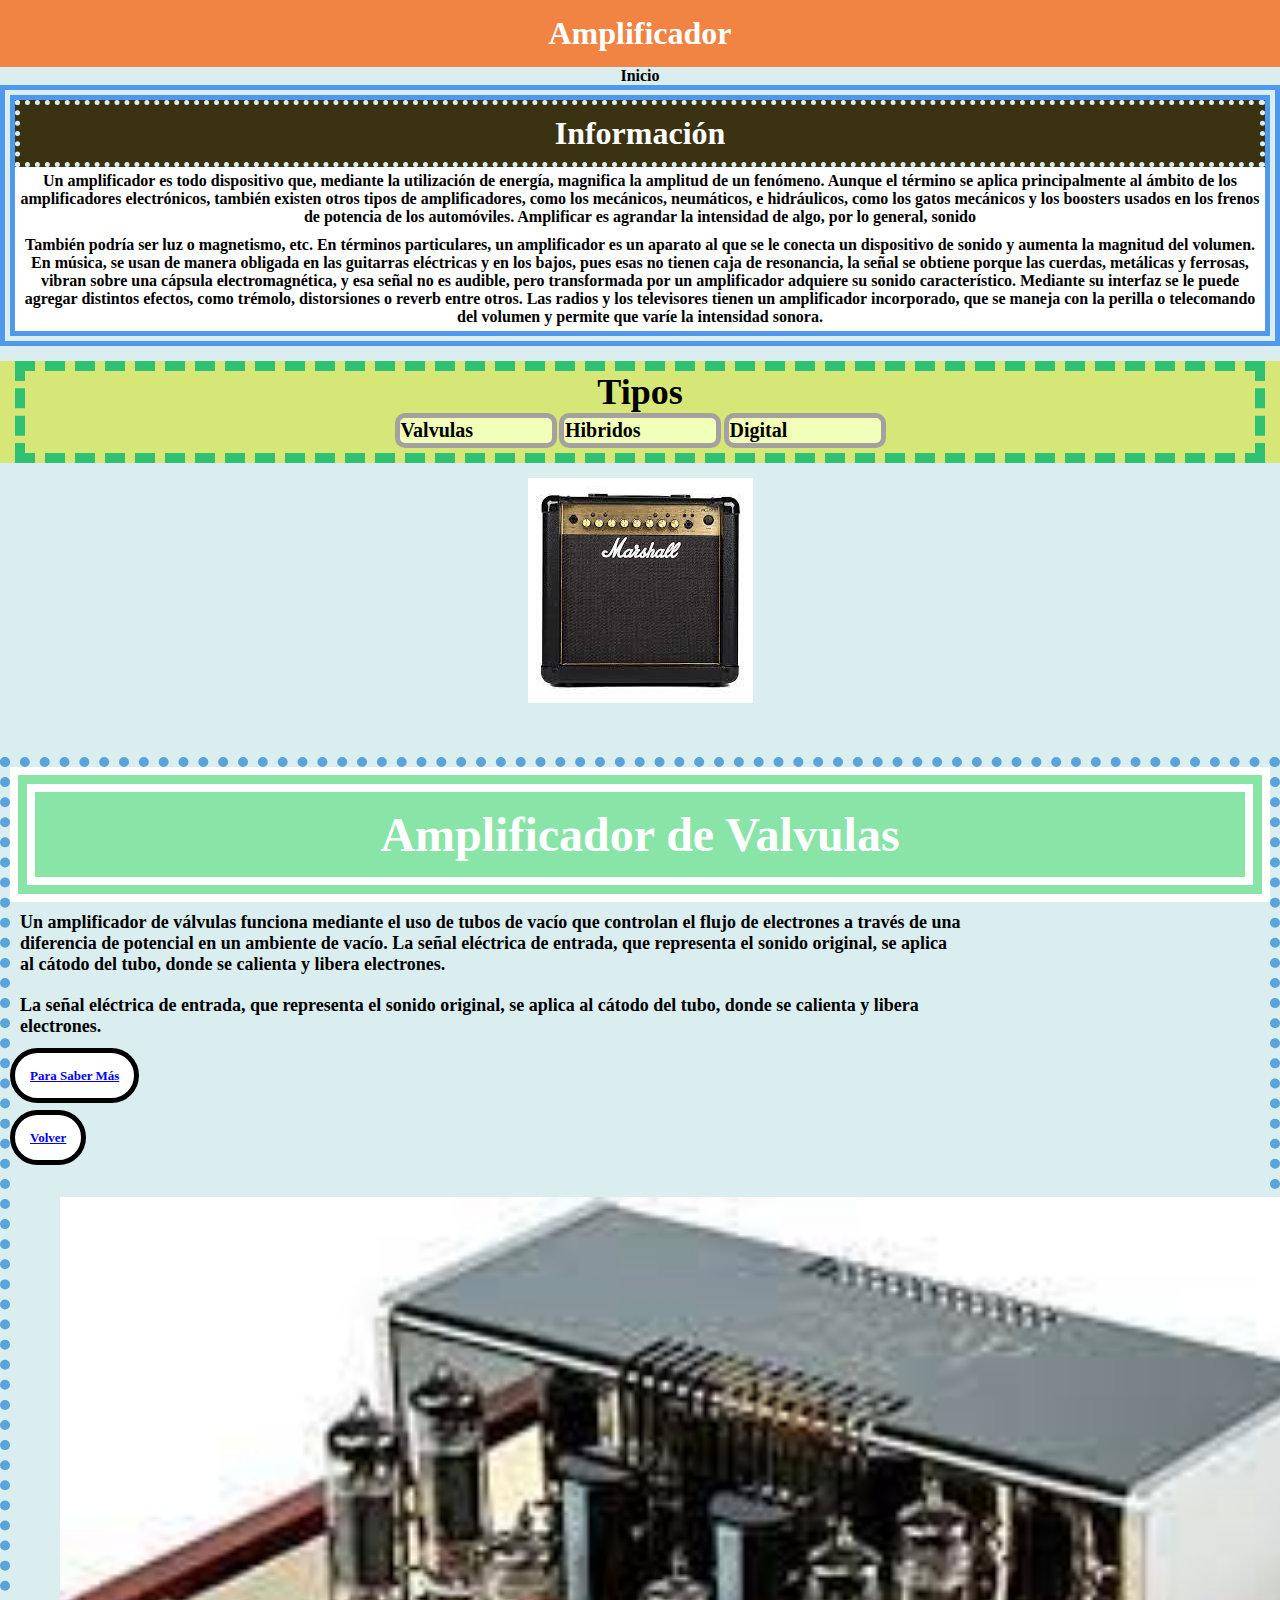
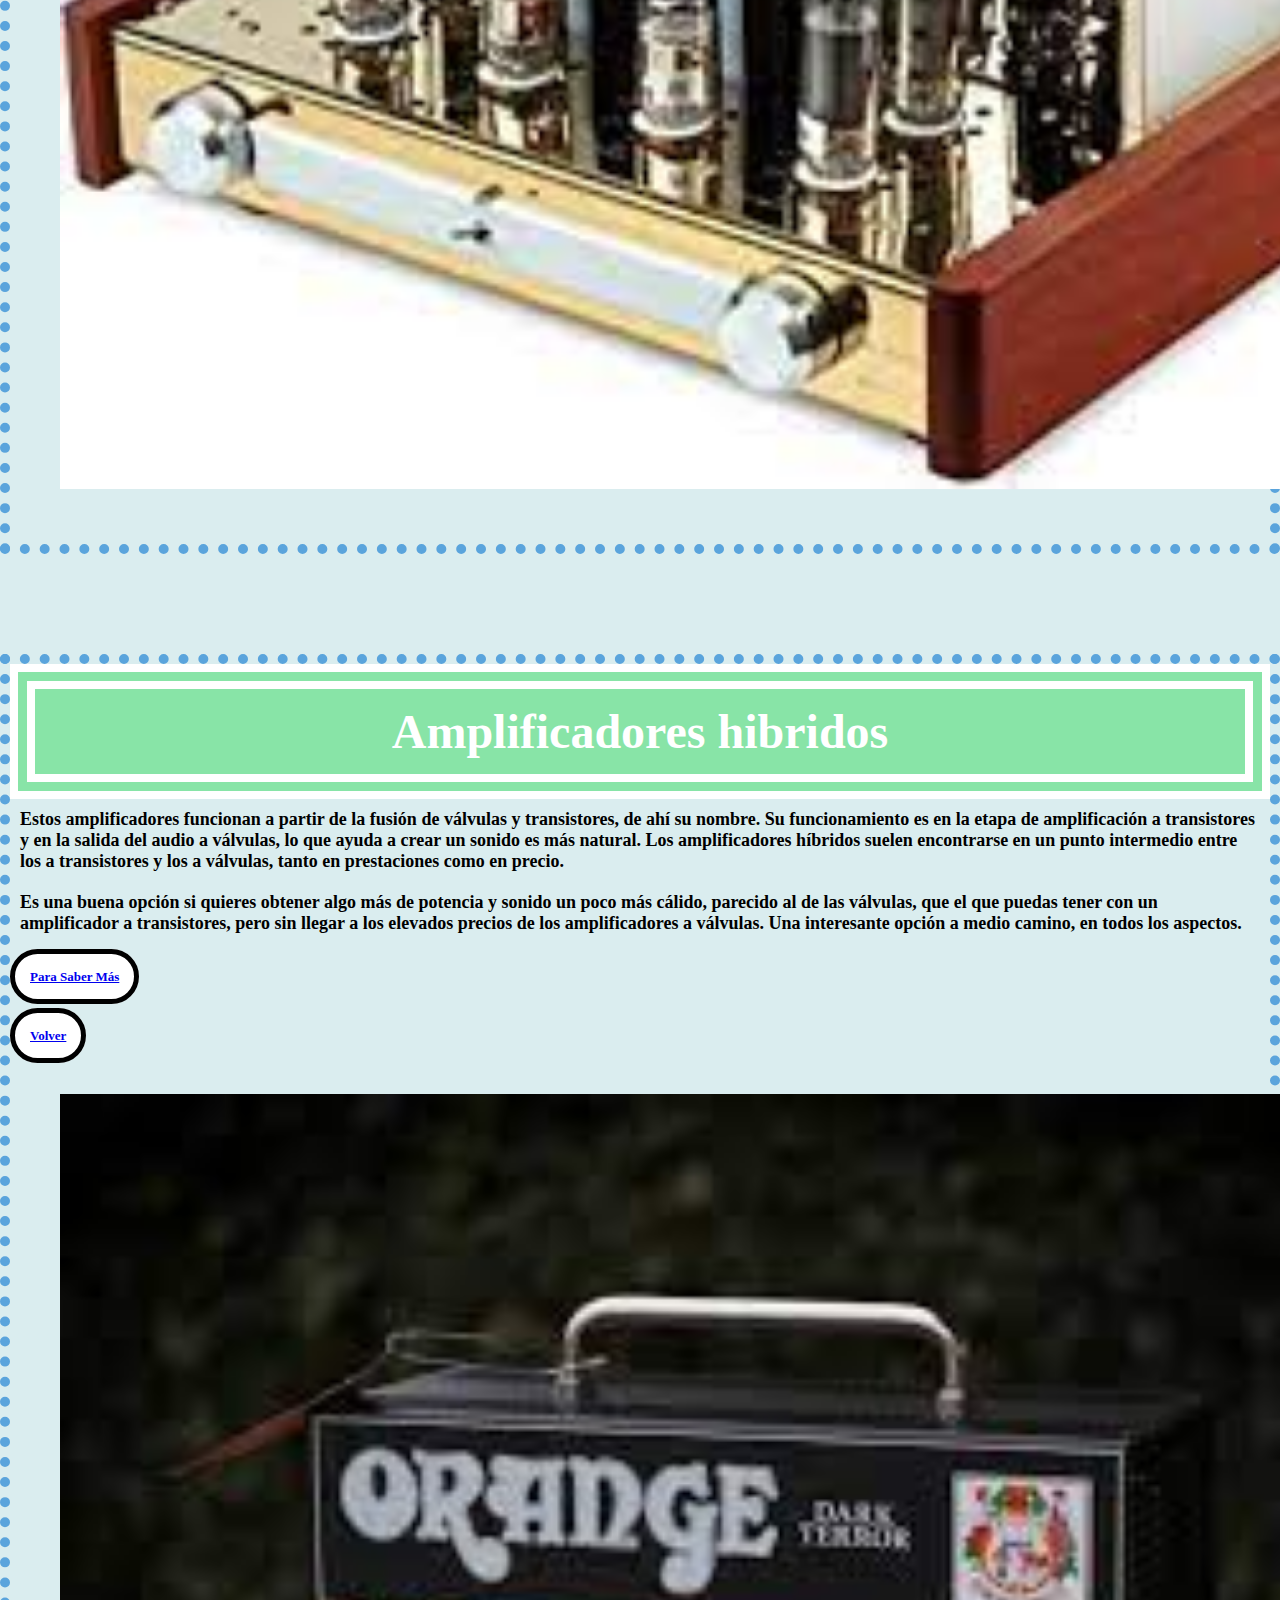
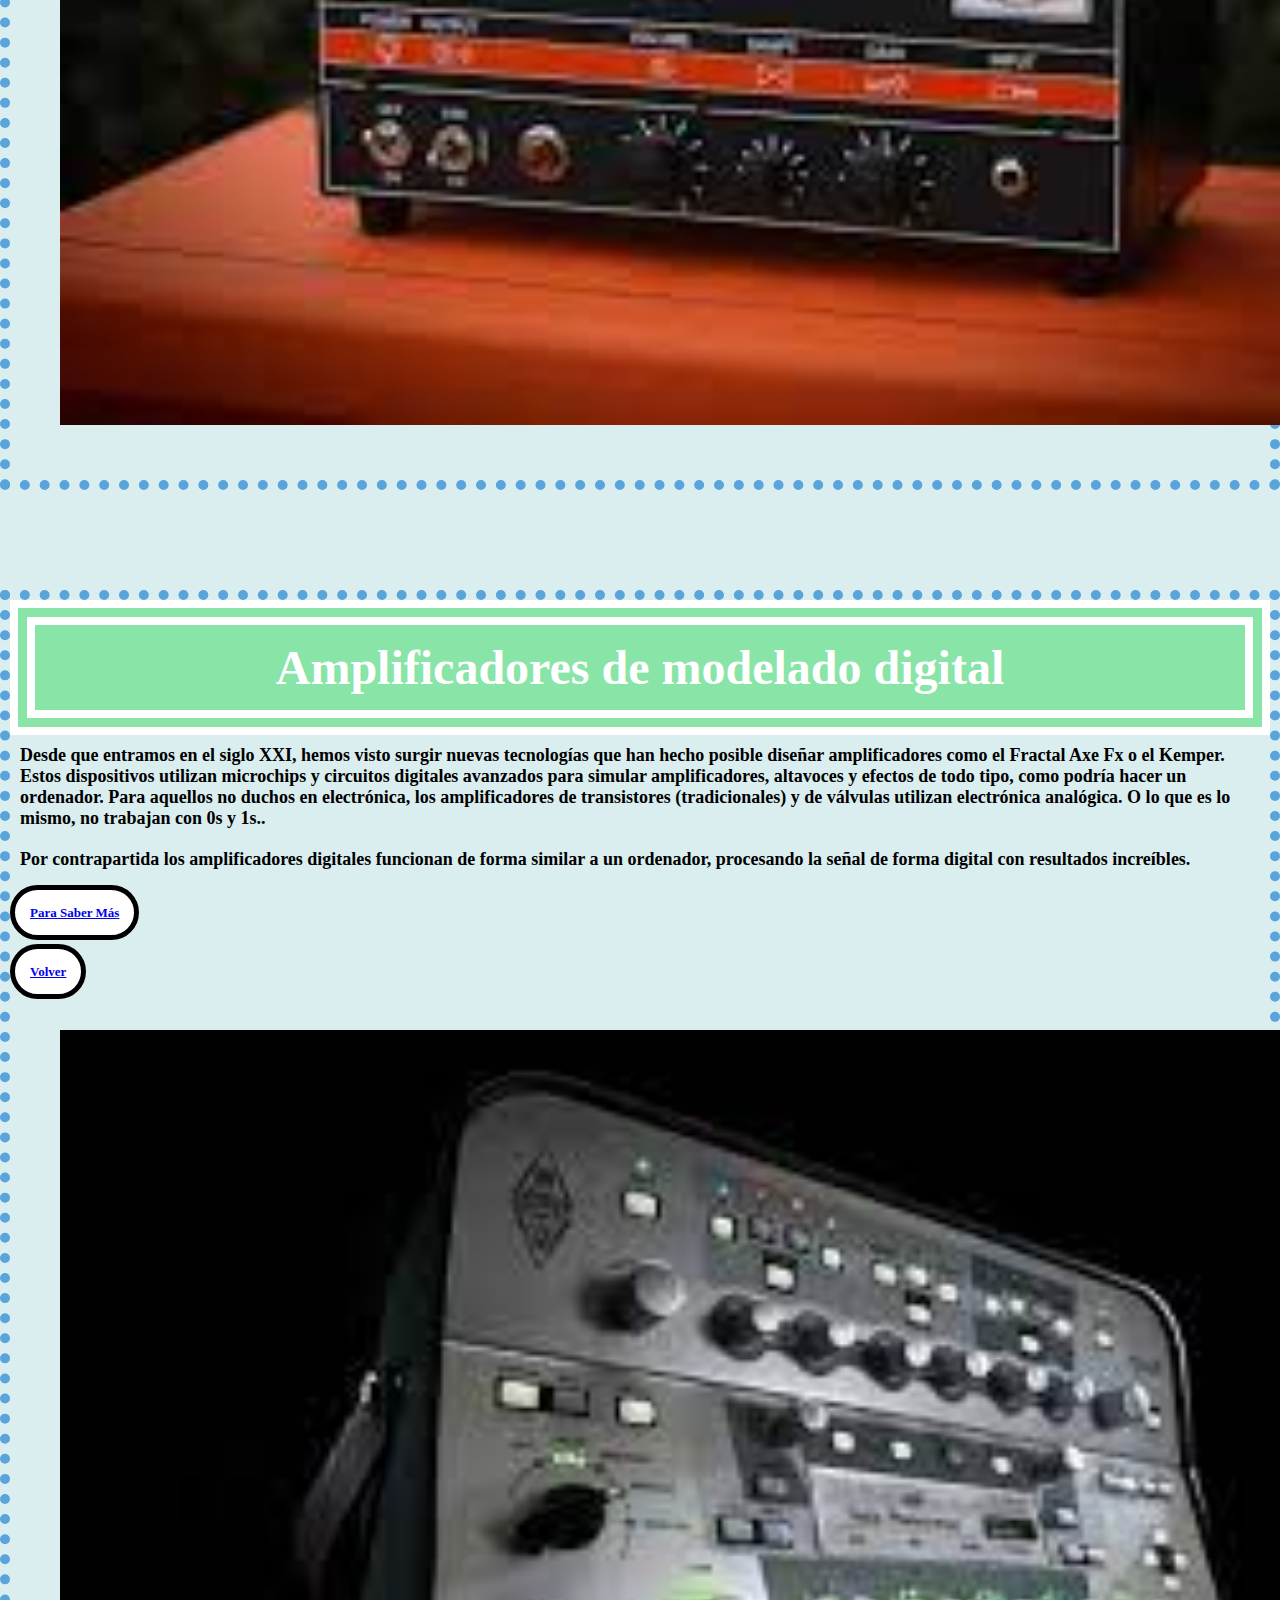
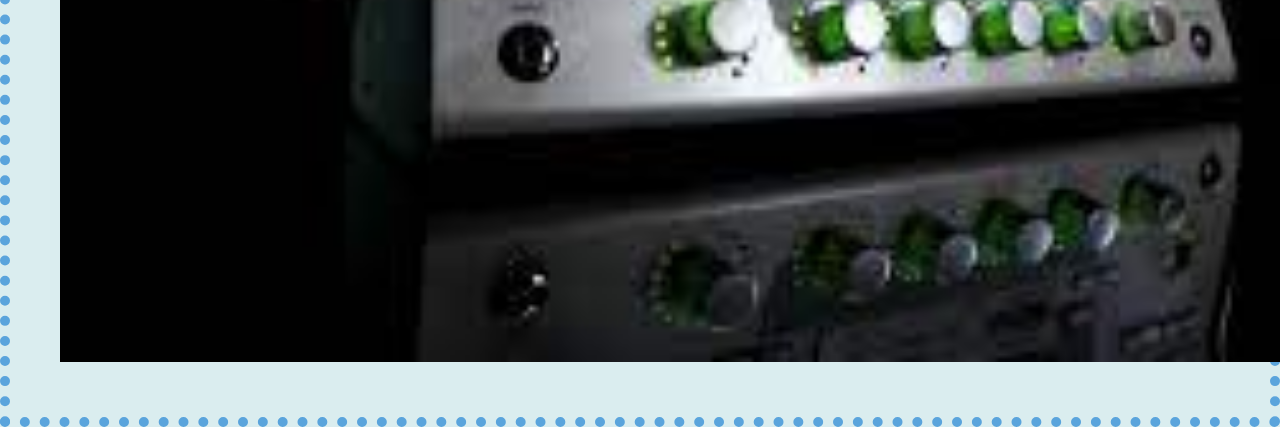
<file: Amplificador.html>
<!DOCTYPE html>
<html lang="en">

<head>
    <meta charset="UTF-8">
    <meta http-equiv="X-UA-Compatible" content="IE=edge">
    <meta name="viewport" content="width=devide-width, initial-scale=1.0">
    <title>Amplificador</title>
    <link rel="stylesheet" type="text/css" href="estilo6.css">
</head>
</head>

<body>
    <h1 class="Titulo">Amplificador</h1>
    <nav>
        <ul>
            <strong>

                <li><a href="index.html"> Inicio</a></li>


            </strong>
        </ul>
    </nav>
    <strong>
        <div class="borde">
            <h1 class="Inf">Información</h1>
            <font size="3.5" face="Bahnschrift">
                <p class="Inf1">
                    Un amplificador es todo dispositivo que, mediante la utilización de energía, magnifica la amplitud
                    de un fenómeno. Aunque el término se aplica principalmente al ámbito de los amplificadores
                    electrónicos, también existen otros tipos de amplificadores, como los mecánicos, neumáticos, e
                    hidráulicos, como los gatos mecánicos y los boosters usados en los frenos de potencia de los
                    automóviles. Amplificar es agrandar la intensidad de algo, por lo general, sonido</p>

                <p class="Inf2">
                    También podría ser luz o magnetismo, etc. En términos particulares, un amplificador es un aparato al
                    que se le conecta un dispositivo de sonido y aumenta la magnitud del volumen. En música, se usan de
                    manera obligada en las guitarras eléctricas y en los bajos, pues esas no tienen caja de resonancia,
                    la señal se obtiene porque las cuerdas, metálicas y ferrosas, vibran sobre una cápsula
                    electromagnética, y esa señal no es audible, pero transformada por un amplificador adquiere su
                    sonido característico. Mediante su interfaz se le puede agregar distintos efectos, como trémolo,
                    distorsiones o reverb entre otros. Las radios y los televisores tienen un amplificador incorporado,
                    que se maneja con la perilla o telecomando del volumen y permite que varíe la intensidad sonora.</p>



        </div>
    </strong>
    </div>
    <strong>
        <ul>
            <div class="menu-secundario">
                <font size="4" face="Impact">
                    <div class="borde1">
                    <h1 class="Tipos">Tipos</h1></font>
                    <font size="1" face="Comic Sans MS">
                    <a class= "menu" href="#AmplificadorVal">Valvulas</a>
                    <a class= "menu" href="#AmplificadorHib">Hibridos</a>
                    <a class="menu" href="#AmplificadorMod"> Digital</a>

                    </li>

            </div>
        </ul></font>
        <div>
            <center><img src="img/ampl.jpg" class="img"></center>
        </div>
        <div id="AmplificadorVal" style="margin-top:50px;"></div>
        <font size="5" face="Comic Sans MS">
            <div class="borde2">
            <h1 class="Subtitulo">Amplificador de Valvulas</h1></font>
            <font size="4" face="Bell MT">
            <p class="ValvulasA">Un amplificador de válvulas funciona mediante el uso de tubos de vacío que controlan el
                flujo de electrones a través de una diferencia de potencial en un ambiente de vacío. La señal eléctrica
                de entrada, que representa el sonido original, se aplica al cátodo del tubo, donde se calienta y libera
                electrones.
            </p>
            <p class="ValvulasA">La señal eléctrica de entrada, que representa el sonido original, se aplica al cátodo
                del tubo, donde se calienta y libera electrones.</p>
                <br>
                <font size="2" face="Arial Black">
            <p><a href="https://m-maxaudio.com/como-funciona-un-amplificador-de-valvulas/#:~:text=Un%20amplificador%20de%20v%C3%A1lvulas%20funciona,se%20calienta%20y%20libera%20electrones."
                    class="INF">Para Saber Más</a>
            </p>
            <br>
            <br>
           
            <a href="#" class="Vol">Volver</a></font>
            <center>
                <div><img src="img/valculas.jpg" class="img1">
            </center>
            </div>
            </div>
</font>
            <div id="AmplificadorHib" style="margin-top: 100px;">
            <div class="borde3">
                <font size="5" face="Comic Sans MS">
            <h1 class="Subtitulo">Amplificadores hibridos</h1></font>
            <font size="4" face="Bell MT">
            <p class="HibridosA">Estos amplificadores funcionan a partir de la fusión de válvulas y transistores, de ahí
                su nombre. Su funcionamiento es en la etapa de amplificación a transistores y en la salida del audio a
                válvulas, lo que ayuda a crear un sonido es más natural. Los amplificadores híbridos suelen encontrarse
                en un punto intermedio entre los a transistores y los a válvulas, tanto en prestaciones como en precio.
            </p>
            <p class="HibridosA">Es una buena opción si quieres obtener algo más de potencia y sonido un poco más
                cálido,
                parecido al de las válvulas, que el que puedas tener con un amplificador a transistores, pero sin llegar
                a los elevados precios de los amplificadores a válvulas. Una interesante opción a medio camino, en todos
                los aspectos.</p>
                <br>
                <font size="2" face="Arial Black">
            <a href="https://masterampli.com/amplificadores/amplificadores-hibridos/" class="INF">Para Saber
                Más</a></p>
                <br>
                <br>
                

            <p><a href="#" class="Vol">Volver</a></p></font>
            <center>
                <div><img src="img/hibridos.jpg" class="img1"></div>
            </center>
            </div></div>


            <div id="AmplificadorMod" style="margin-top: 100px;"></div>
            <div class="borde4"> 
                <font size="5" face="Comic Sans MS">
            <h1 class="Subtitulo">Amplificadores de modelado digital</h1></font>
            <font size="4" face="Bell MT">
            <p class="ModeladoA">Desde que entramos en el siglo XXI, hemos visto surgir nuevas tecnologías que han
                hecho posible diseñar amplificadores como el Fractal Axe Fx o el Kemper. Estos dispositivos utilizan
                microchips y circuitos digitales avanzados para simular amplificadores, altavoces y efectos de todo
                tipo, como podría hacer un ordenador. Para aquellos no duchos en electrónica, los amplificadores de
                transistores (tradicionales) y de válvulas utilizan electrónica analógica. O lo que es lo mismo, no
                trabajan con 0s y 1s..</p>
            <p class="ModeladoA">Por contrapartida los amplificadores digitales funcionan de forma similar a un
                ordenador, procesando la señal de forma digital con resultados increíbles.</p>
                <br>
                <font size="2" face="Arial Black">
            <a href="https://masterampli.com/amplificadores/amplificadores-de-modelado-digital/" class="INF">Para Saber
                Más</a> 
                <br>
                <br>
                <br>
           
                
            <p><a href="#" class="Vol">Volver</a></p></font>
            <center>
                <div><img src="img/modelado.jpg" class="img1"></div>
            </center>
            </div>




        
        </div>
        </div>
    </strong>
</body>

</html>
</file>
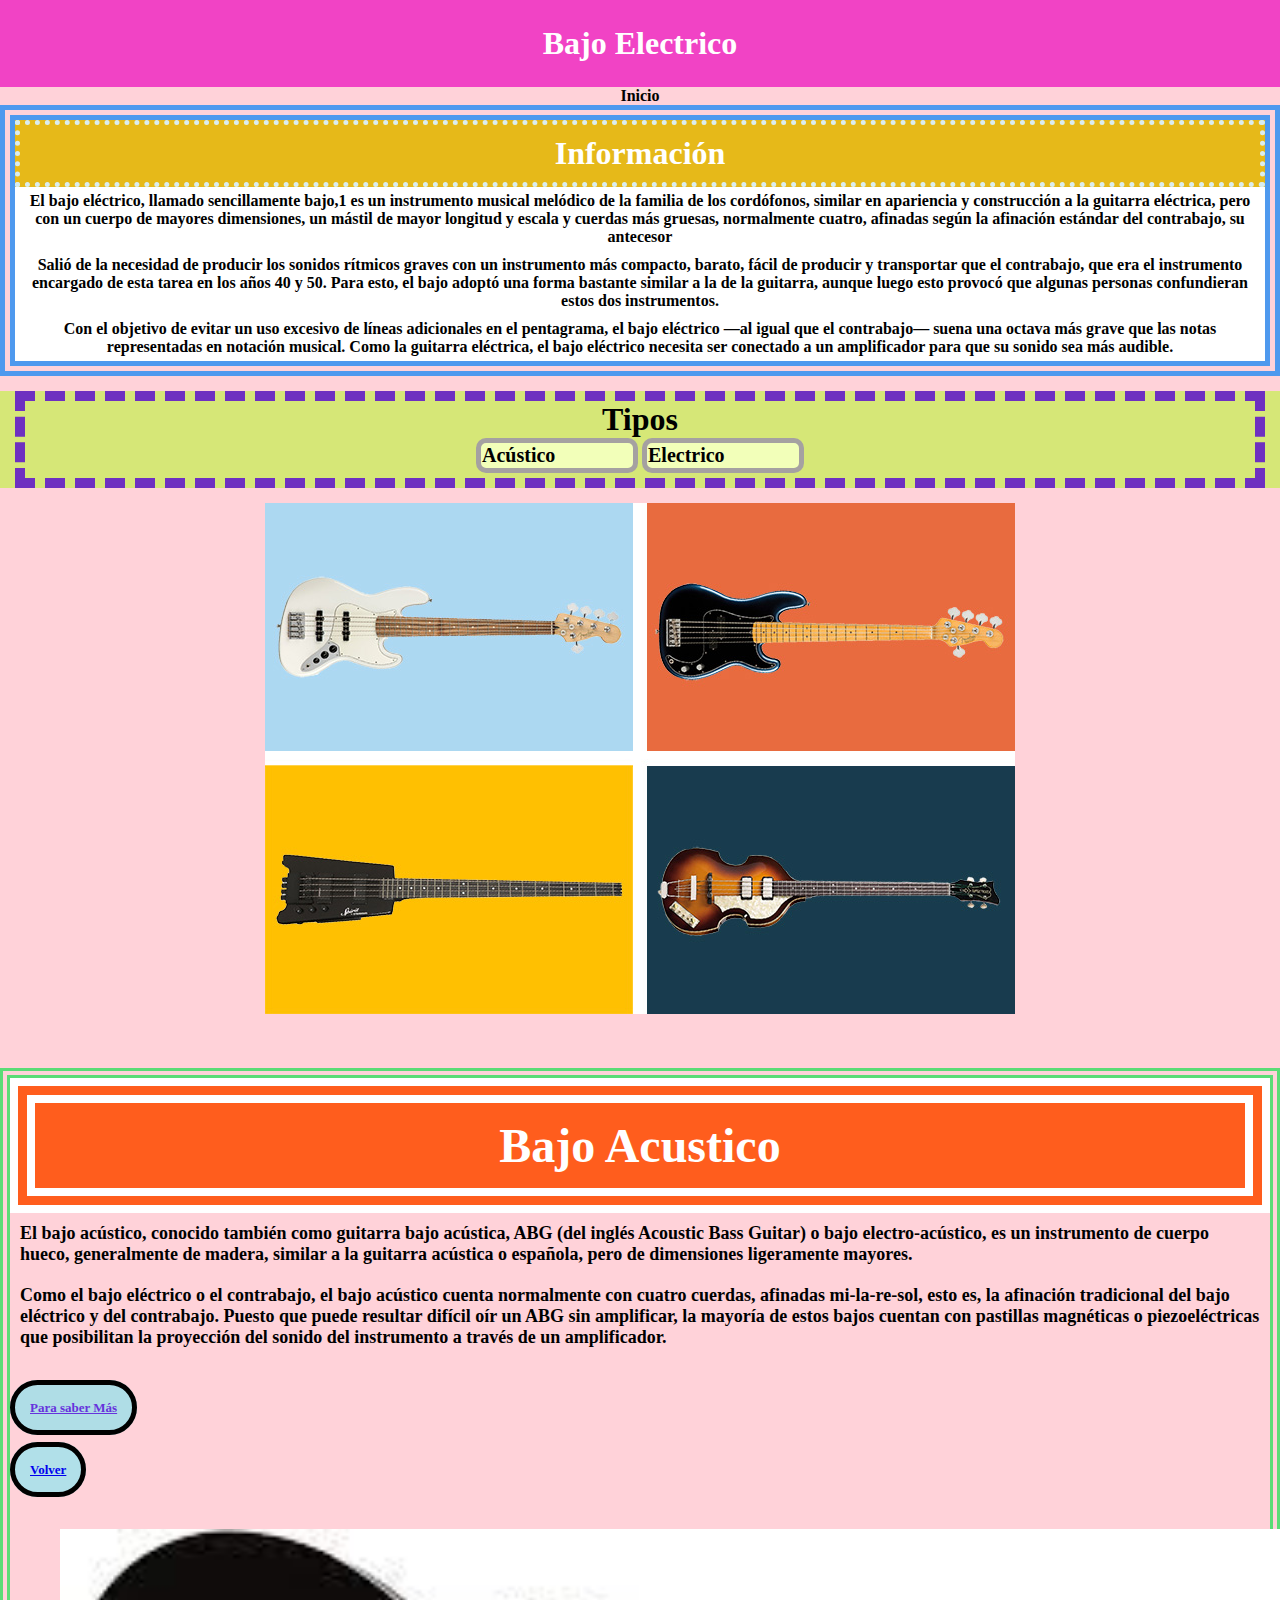
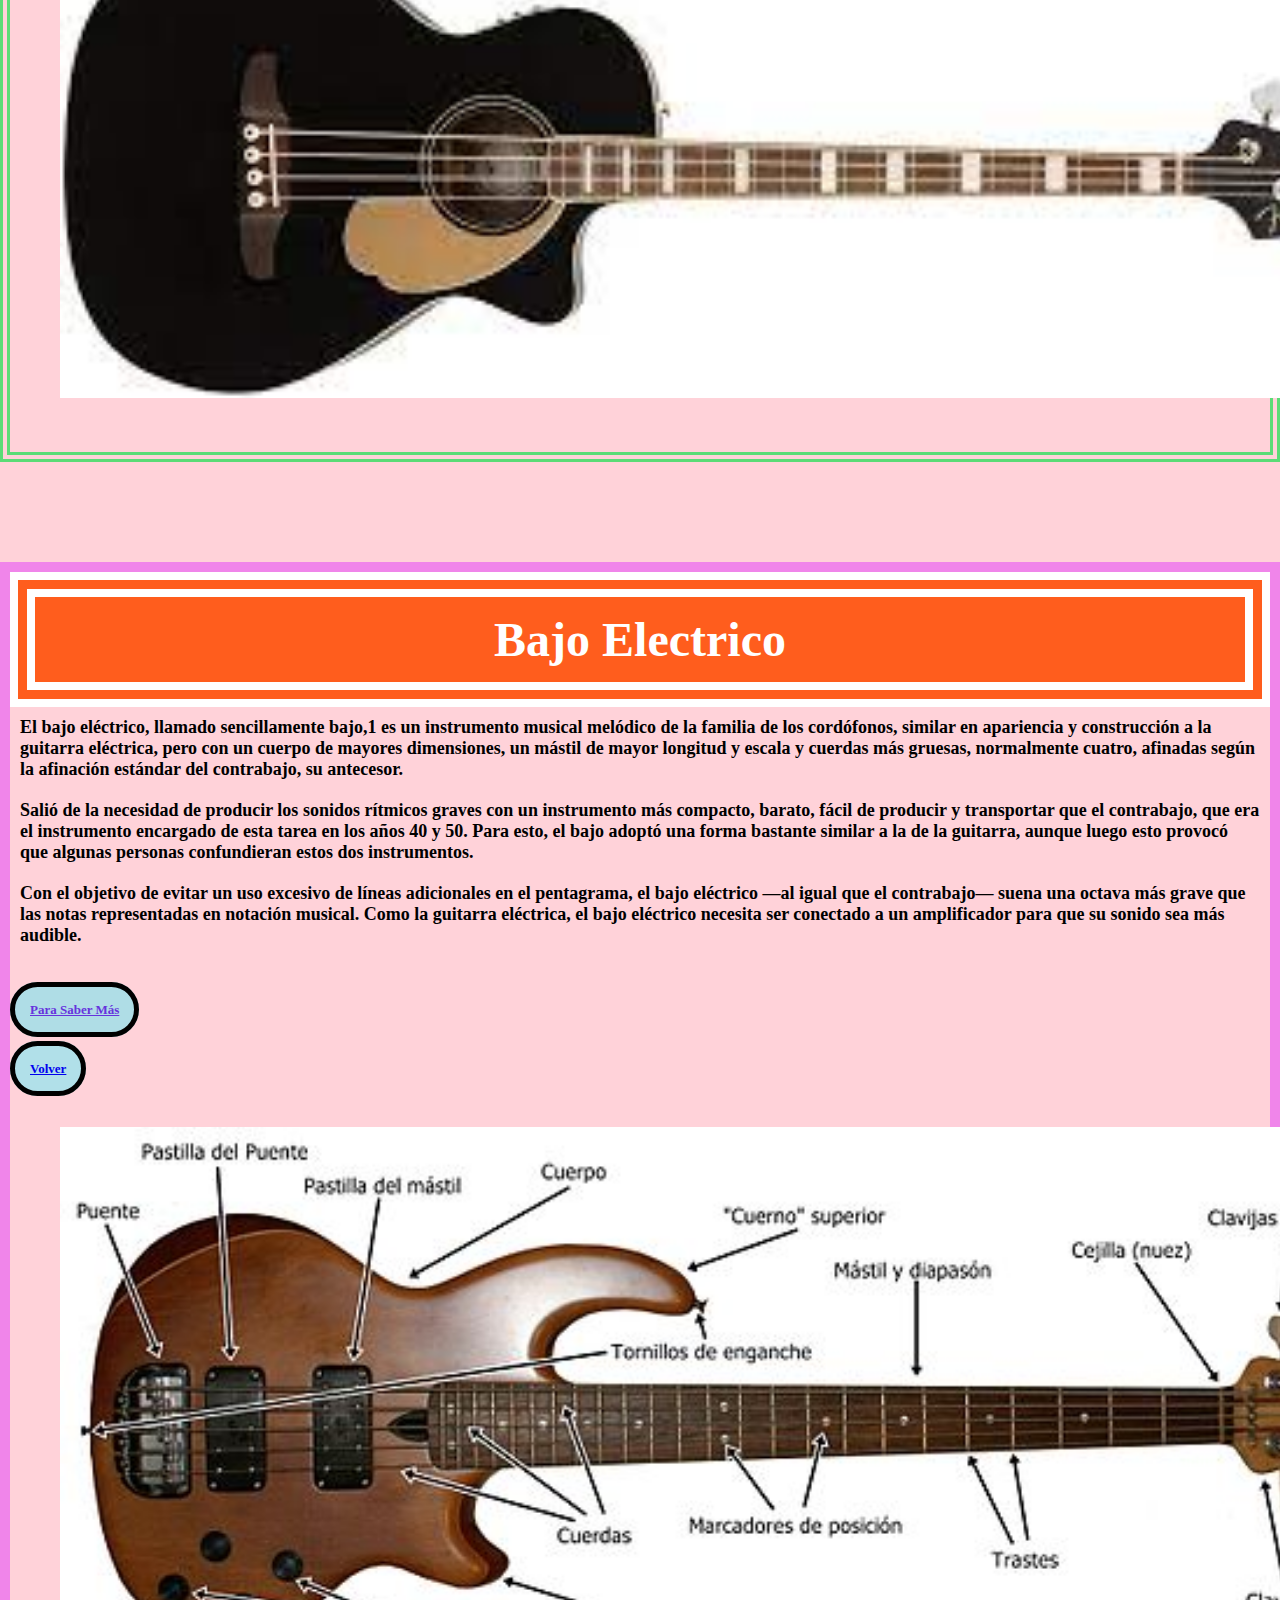
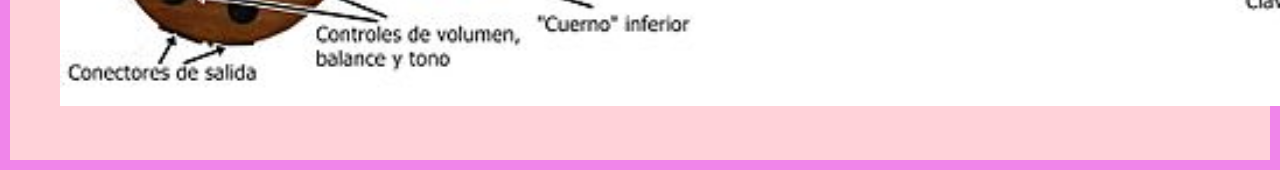
<file: BajoElectrico.html>
<!DOCTYPE html>
<html lang="es">

<head>
    <meta charset="UTF-8">
    <meta http-equiv="X-UA-Compatible" content="IE=edge">
    <meta name="viewport" content="width=devide-width, initial-scale=1.0">
    <title>Bajo Electrico</title>
    <link rel="stylesheet" type="text/css" href="estilo4.css">
    <link rel="icon" type="image/png" href="img/instbe.png">
</head>
</head>

<body>
    <h1 class="Titulo">Bajo Electrico</h1>
    <nav>
        <ul>
            <strong>

                <li><a href="index.html"> Inicio</a></li>


           
        </ul>
    </nav>
    <strong>
        <div class="borde">
            
            <h1 class="Inf">Información</h1>
            <font size="3.5" face="Bahnschrift">
                <p class="Inf1">
                    El bajo eléctrico, llamado sencillamente bajo,1​ es un instrumento musical melódico de la familia de
                    los cordófonos, similar en apariencia y construcción a la guitarra eléctrica, pero con un cuerpo de
                    mayores dimensiones, un mástil de mayor longitud y escala y cuerdas más gruesas, normalmente cuatro,
                    afinadas según la afinación estándar del contrabajo, su antecesor
                <p class="Inf2">
                    Salió de la necesidad de producir los sonidos rítmicos graves con un instrumento más compacto,
                    barato, fácil de producir y transportar que el contrabajo, que era el instrumento encargado de esta
                    tarea en los años 40 y 50. Para esto, el bajo adoptó una forma bastante similar a la de la guitarra,
                    aunque luego esto provocó que algunas personas confundieran estos dos instrumentos.
                </p>

                <p class="Inf2">
                    Con el objetivo de evitar un uso excesivo de líneas adicionales en el pentagrama, el bajo eléctrico
                    ―al igual que el contrabajo― suena una octava más grave que las notas representadas en notación
                    musical. Como la guitarra eléctrica, el bajo eléctrico necesita ser conectado a un amplificador para
                    que su sonido sea más audible.
                </p>

        </div>
    </strong>
    </div>
    <strong>
        <ul>
            <div class="menu-secundario">
                <font size="3" face="Impact">
                    <div class="borde1">
                    <h1 class="Tipos">Tipos</h1>
                    <a class= "menu" href="#BajoAcus">Acústico</a>
                    <a class = "menu" href="#BajoElec">Electrico</a>



                    </li>

            </div>
        </ul>
        <div>
            <center><img src="img/tipBe.jpg" class="img"></center>
        </div>
        <div id="BajoAcus" style="margin-top:50px;"></div>
        <font size="5" face="Bell MT">
            <div class="borde2">
            <h1 class="Subtitulo">Bajo Acustico</h1></font>
            <font size="4" face="Bell MT">
            
            <p class="AcusticoB">El bajo acústico, conocido también como guitarra bajo acústica, ABG (del inglés
                Acoustic Bass Guitar) o bajo electro-acústico, es un instrumento de cuerpo hueco, generalmente de
                madera, similar a la guitarra acústica o española, pero de dimensiones ligeramente mayores.</p>
            <p class="AcusticoB">Como el bajo eléctrico o el contrabajo, el bajo acústico cuenta normalmente con cuatro
                cuerdas, afinadas mi-la-re-sol, esto es, la afinación tradicional del bajo eléctrico y del contrabajo.
                Puesto que puede resultar difícil oír un ABG sin amplificar, la mayoría de estos bajos cuentan con
                pastillas magnéticas o piezoeléctricas que posibilitan la proyección del sonido del instrumento a través
                de un amplificador.</p>
                <br>
                <br>
                <font size="2" face="Arial Black">
            <p><a href="https://es.wikipedia.org/wiki/Bajo_ac%C3%BAstico" class="INF">Para saber Más</a>
            </p>
<br><br>
            <a href="#" class="Vol">Volver</a>
            <center>
                <div><img src="img/acusticoB.jpg" class="img1">
            </center></div>
            </div>
            </div>
<font>
            <div id="BajoElec" style="margin-top: 100px;"></div>
            <font size="5" face="Bell MT">
                <div class="borde3">
            <h1 class="Subtitulo">Bajo Electrico</h1></font>
            <font size="4" face="Bell MT">
            <p class="ElectricoB">El bajo eléctrico, llamado sencillamente bajo,1​ es un instrumento musical melódico de
                la familia de los cordófonos, similar en apariencia y construcción a la guitarra eléctrica, pero con un
                cuerpo de mayores dimensiones, un mástil de mayor longitud y escala y cuerdas más gruesas, normalmente
                cuatro, afinadas según la afinación estándar del contrabajo, su antecesor.</p>
            <p class="ElectricoB">Salió de la necesidad de producir los sonidos rítmicos graves con un instrumento más
                compacto, barato, fácil de producir y transportar que el contrabajo, que era el instrumento encargado de
                esta tarea en los años 40 y 50. Para esto, el bajo adoptó una forma bastante similar a la de la
                guitarra, aunque luego esto provocó que algunas personas confundieran estos dos instrumentos.</p>
            <p class="ElectricoB">Con el objetivo de evitar un uso excesivo de líneas adicionales en el pentagrama, el
                bajo eléctrico ―al igual que el contrabajo― suena una octava más grave que las notas representadas en
                notación musical. Como la guitarra eléctrica, el bajo eléctrico necesita ser conectado a un amplificador
                para que su sonido sea más audible.</p>
                <br>
                <br>
                <font size="2" face="Arial Black">
            <a href="https://es.wikipedia.org/wiki/Bajo_el%C3%A9ctrico" class="INF">Para Saber
                Más</a></p>
                <br>
                <br>
            <p><a href="#" class="Vol">Volver</a></p>
            <center>
                <div><img src="img/ElectricooB.jpg" class="img1"></div>
            </center>
            </div>



        </font>
        </div>
        </div>
    </strong>
</body>

</html>
</file>
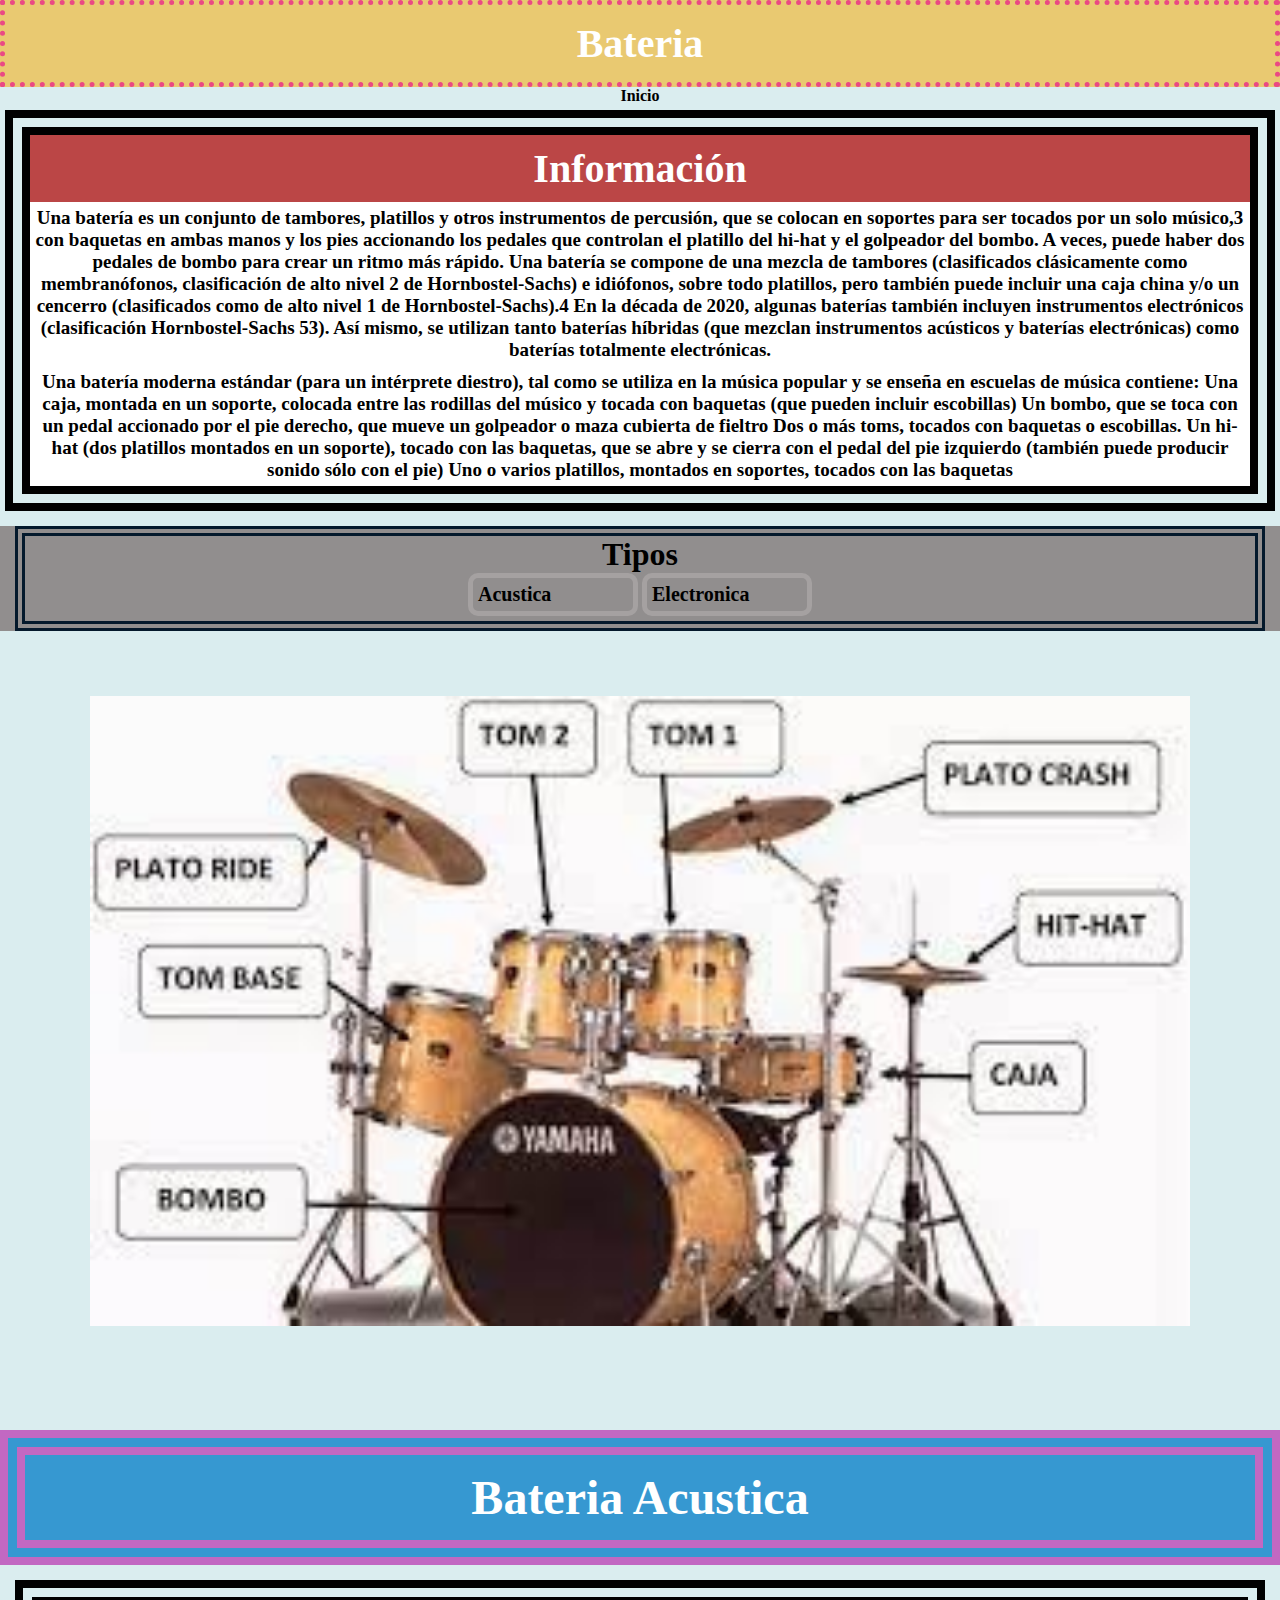
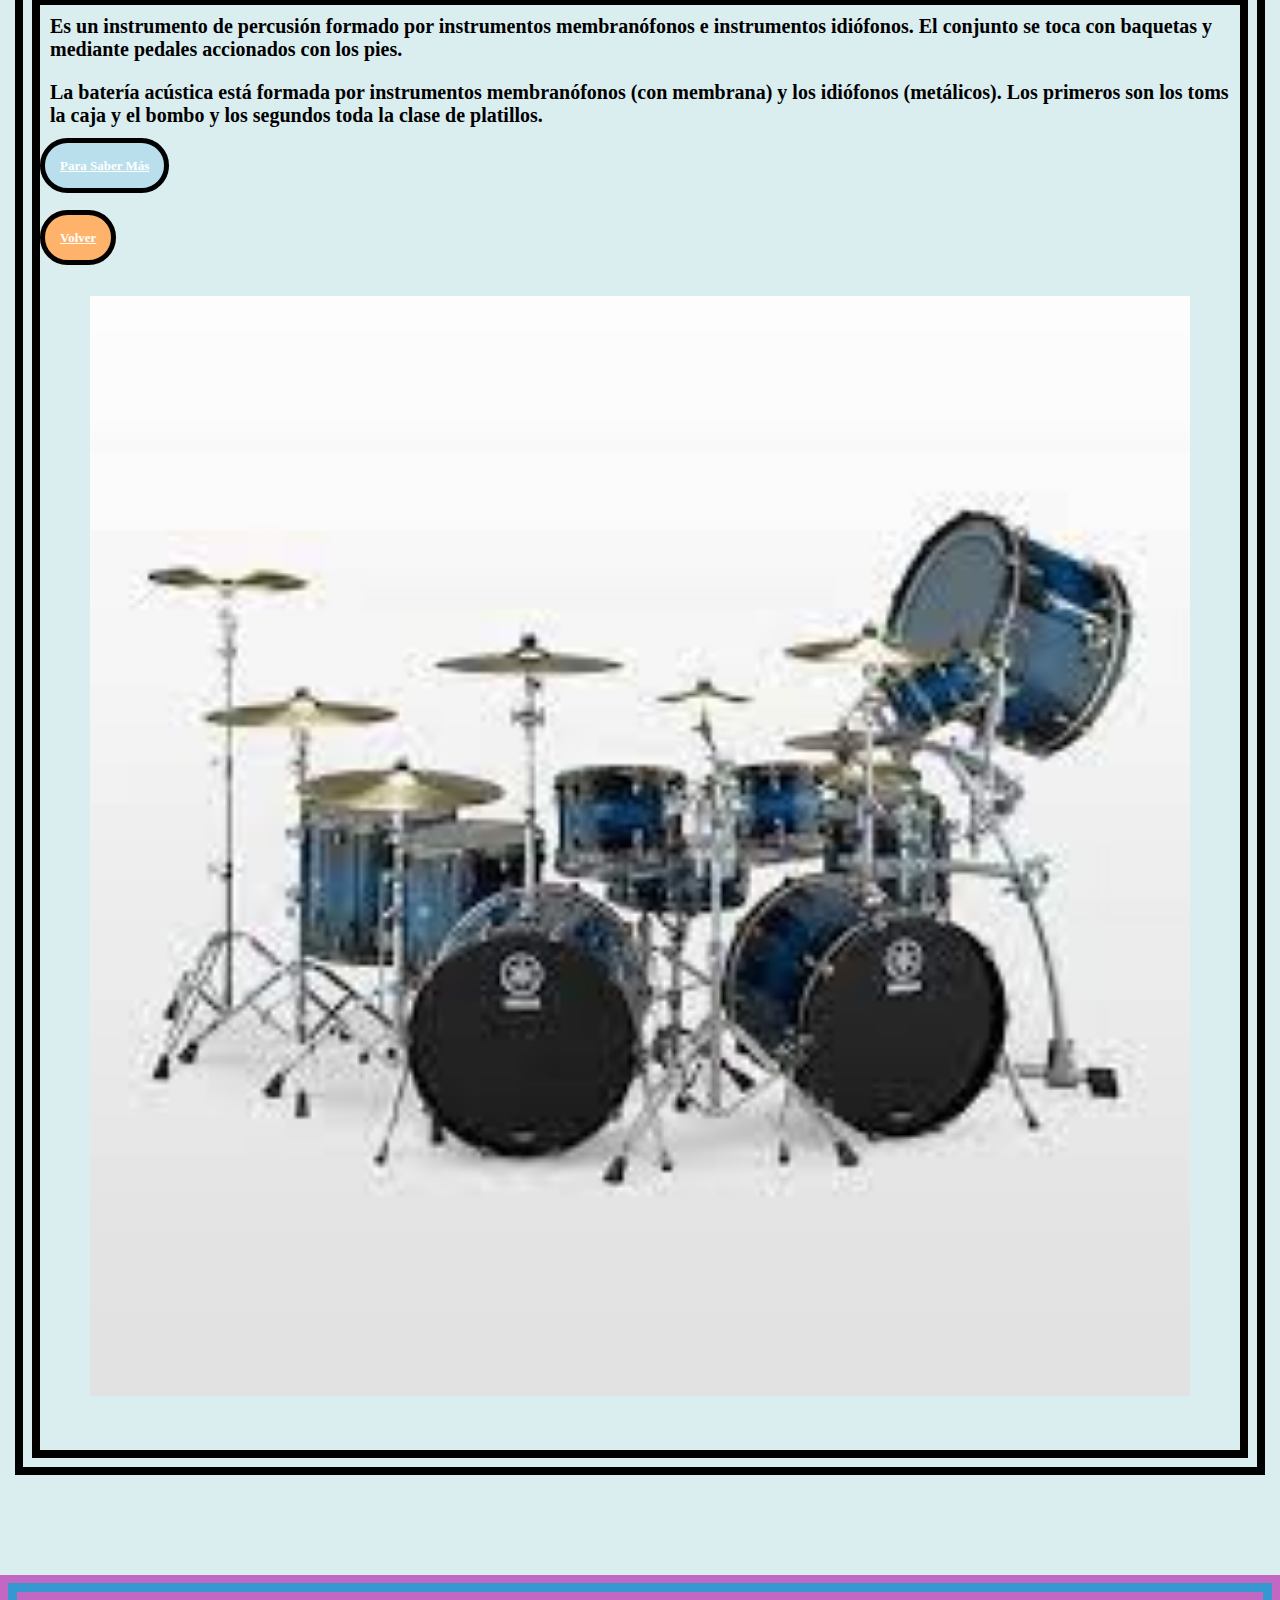
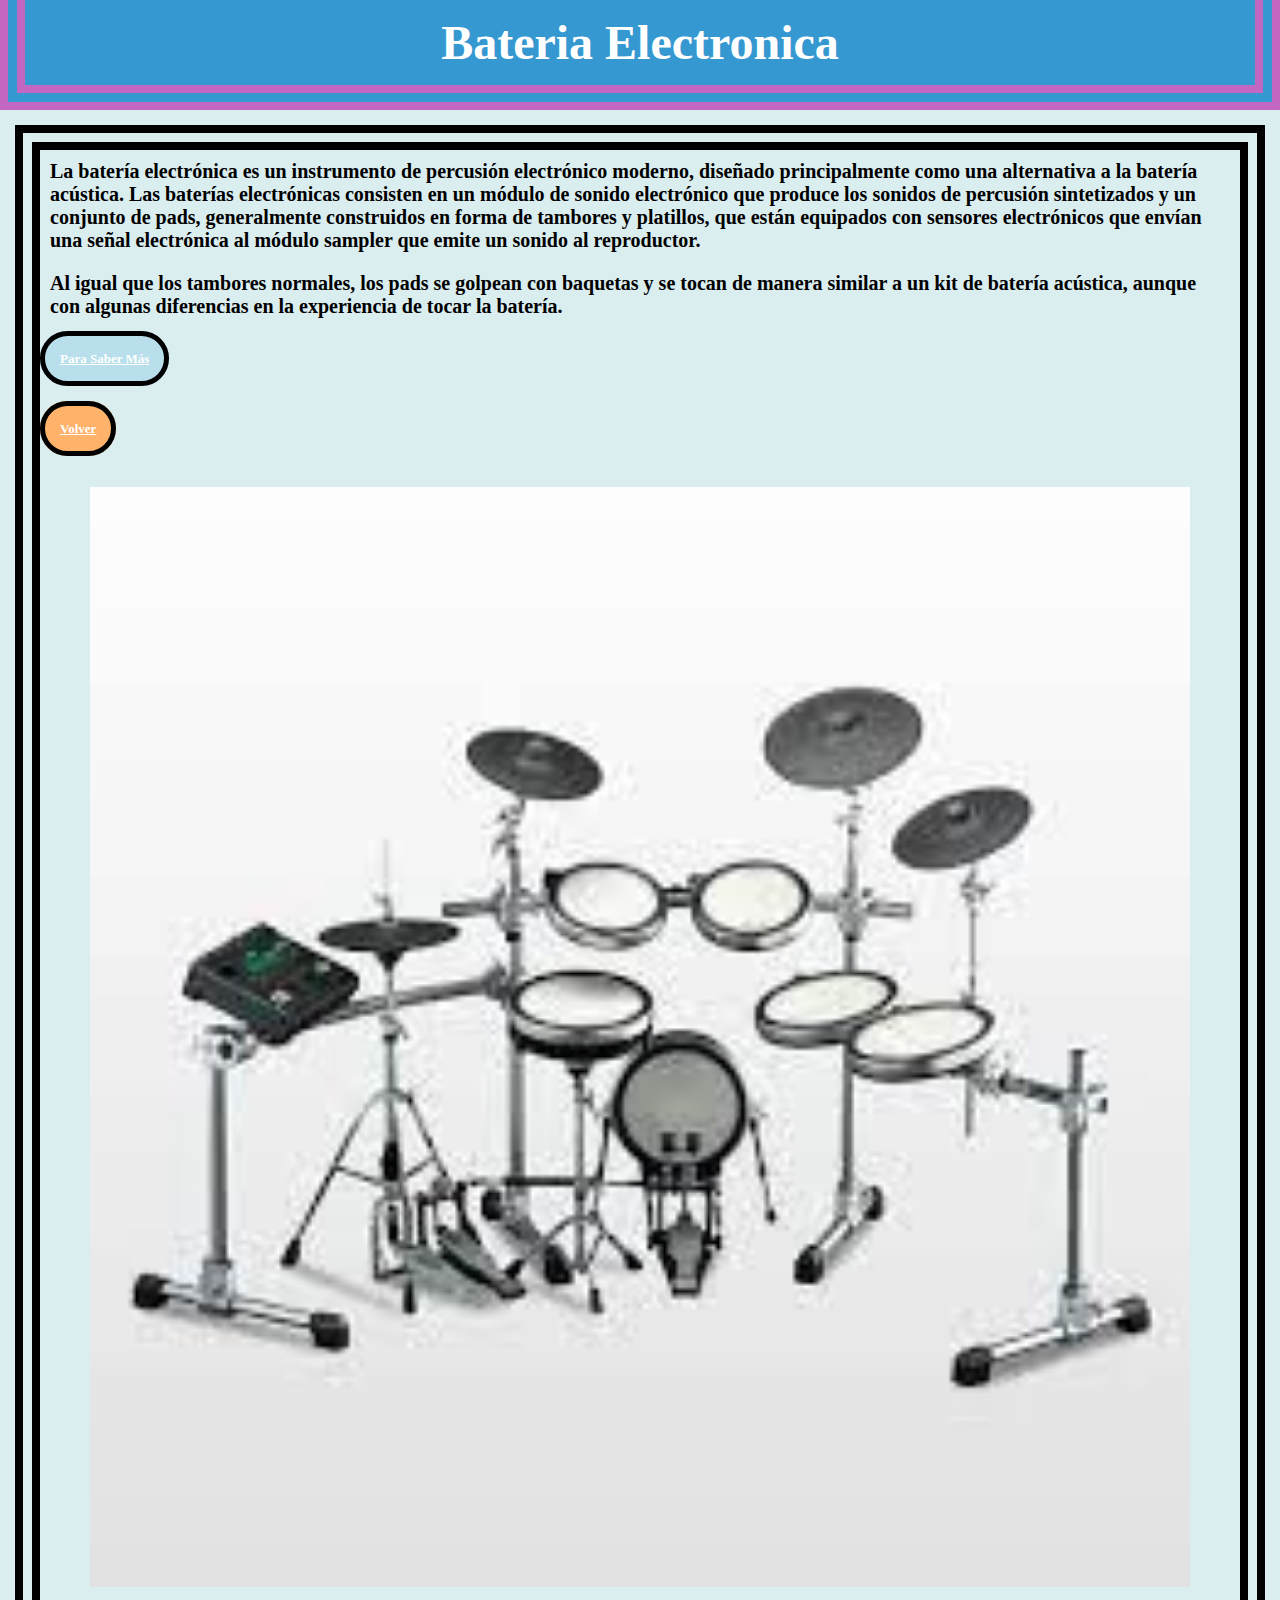
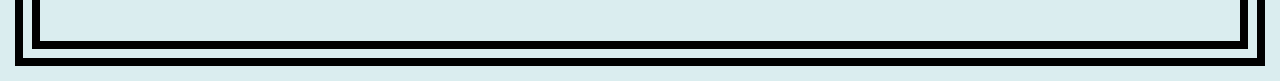
<file: Bateria.html>
<!DOCTYPE html>
<html lang="en">

<head>
    <meta charset="UTF-8">
    <meta http-equiv="X-UA-Compatible" content="IE=edge">
    <meta name="viewport" content="width=devide-width, initial-scale=1.0">
    <title>Bateria</title>
    <link rel="stylesheet" type="text/css" href="estilo3.css">
    <link rel="icon" type="image/png" href="img/instb.png">
</head>


<body>
    <div class="borde">
        <h1 class="Titulo">Bateria</h1>
        <nav>
            <ul>
                <strong>

                    <li><a href="index.html"> Inicio</a></li>


                </strong>
            </ul>
        </nav>
        <strong>
            <div class="borde1">
                
                    <h1 class="Inf">Información</h1>

                    <face="Bahnschrift">
                        <p class="Inf1">
                            Una batería es un conjunto de tambores, platillos y otros instrumentos de percusión, que se
                            colocan
                            en soportes para ser tocados por un solo músico,3​ con baquetas en ambas manos y los pies
                            accionando
                            los pedales que controlan el platillo del hi-hat y el golpeador del bombo. A veces, puede
                            haber dos
                            pedales de bombo para crear un ritmo más rápido. Una batería se compone de una mezcla de
                            tambores
                            (clasificados clásicamente como membranófonos, clasificación de alto nivel 2 de
                            Hornbostel-Sachs) e
                            idiófonos, sobre todo platillos, pero también puede incluir una caja china y/o un cencerro
                            (clasificados como de alto nivel 1 de Hornbostel-Sachs).4​ En la década de 2020, algunas
                            baterías
                            también incluyen instrumentos electrónicos (clasificación Hornbostel-Sachs 53). Así mismo,
                            se
                            utilizan tanto baterías híbridas (que mezclan instrumentos acústicos y baterías
                            electrónicas) como
                            baterías totalmente electrónicas.</p>

                        <p class="Inf2">
                            Una batería moderna estándar (para un intérprete diestro), tal como se utiliza en la música
                            popular
                            y se enseña en escuelas de música​ contiene:
                            Una caja, montada en un soporte, colocada entre las rodillas del músico y tocada con
                            baquetas (que
                            pueden incluir escobillas)
                            Un bombo, que se toca con un pedal accionado por el pie derecho, que mueve un golpeador o
                            maza
                            cubierta de fieltro
                            Dos o más toms, tocados con baquetas o escobillas.
                            Un hi-hat (dos platillos montados en un soporte), tocado con las baquetas, que se abre y se
                            cierra
                            con el pedal del pie izquierdo (también puede producir sonido sólo con el pie)
                            Uno o varios platillos, montados en soportes, tocados con las baquetas</p>



            </div>
        </strong>
    </div>
    <strong>
        <ul>
            <div class="menu-secundario">
                <font size="3" face="Impact">
                    <div class="borde3">
                        <h1 class="Tipos">Tipos</h1>
                </font>
                <font size="3" face="Comic Sans MS">
                    <a class="menu" href="#BateriaA">Acustica</a>
                    <a class="menu" href="#BateriaEle">Electronica</a>

                    </li>
            </div>
            </div>
        </ul>
        </font>
        <div>
            <center><img src="img/bat.jpg" class="img"></center>
        </div>
        <div id="BateriaA" style="margin-top:50px;"></div>

        <font size="5" face="Bell MT">
            <h1 class="Subtitulo">Bateria Acustica</h1>
        </font>
        <div class="borde4">
            <font size="4" face="Bell MT">
                <p class="AcusticaB">Es un instrumento de percusión formado por instrumentos membranófonos e
                    instrumentos
                    idiófonos. El conjunto se toca con baquetas y mediante pedales accionados con los pies.</p>
                <p class="AcusticaB">La batería acústica está formada por instrumentos membranófonos (con membrana) y
                    los
                    idiófonos (metálicos). Los primeros son los toms la caja y el bombo y los segundos toda la clase de
                    platillos.</p>
                <br>
            </font>
            <font size="2" face="Arial Black">
                <p><a href="https://www.percutizate.com/historia-partes-bateria-acustica/" class="INF">Para Saber
                        Más</a>
                </p>
                <br>
                <br>
                <br>
                <a href="#" class="Vol">Volver</a>
                <center>
                    <div><img src="img/BatA.jpg" class="img1">
                </center>
        </div>
        </div>
        </font>

        <div id="BateriaEle" style="margin-top: 100px;"></div>
        <font size="5" face="Bell MT">
            <h1 class="Subtitulo">Bateria Electronica</h1>
        </font>
        <div class="borde5">
            <font size="4" face="Bell MT">
                <p class="ElectronicaB">La batería electrónica es un instrumento de percusión electrónico moderno,
                    diseñado
                    principalmente como una alternativa a la batería acústica. Las baterías electrónicas consisten en un
                    módulo de sonido electrónico que produce los sonidos de percusión sintetizados y un conjunto de
                    pads,
                    generalmente construidos en forma de tambores y platillos, que están equipados con sensores
                    electrónicos
                    que envían una señal electrónica al módulo sampler que emite un sonido al reproductor.
                </p>
                <p class="ElectronicaB">Al igual que los tambores normales, los pads se golpean con baquetas y se tocan
                    de
                    manera similar a un kit de batería acústica, aunque con algunas diferencias en la experiencia de
                    tocar
                    la batería.</p>
            </font>
            <br>
            <font size="2" face="Arial Black">
                <a href="https://es.wikipedia.org/wiki/Bater%C3%ADa_electr%C3%B3nica#:~:text=Las%20bater%C3%ADas%20electr%C3%B3nicas%20consisten%20en,sampler%20que%20emite%20un%20sonido"
                    class="INF">Para Saber
                    Más</a></p>
                <br>
                <br>
                <br>
                <p><a href="#" class="Vol">Volver</a></p>
                <center>
                    <div><img src="img/ElectroB.jpg" class="img1"></div>
                </center>
        </div>
        </font>
        </div>
        </div>
    </strong>
</body>

</html>
</file>
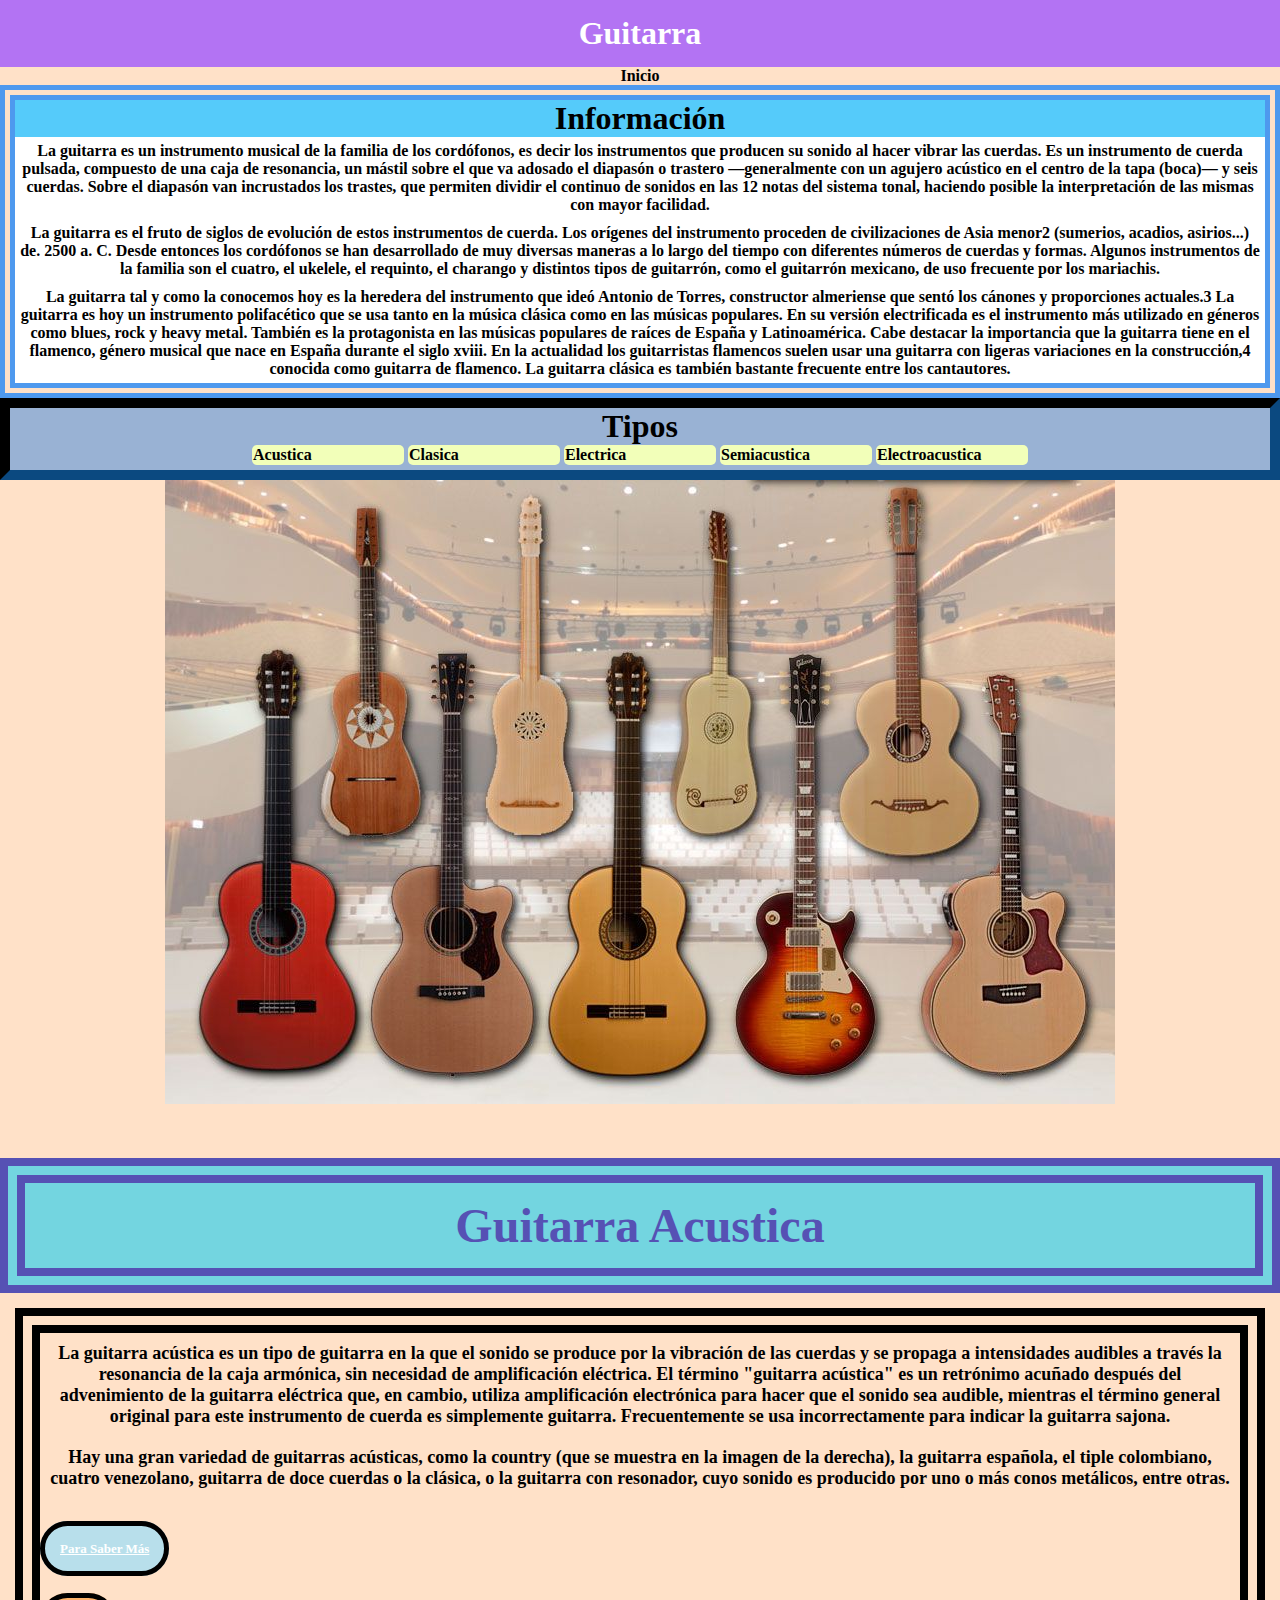
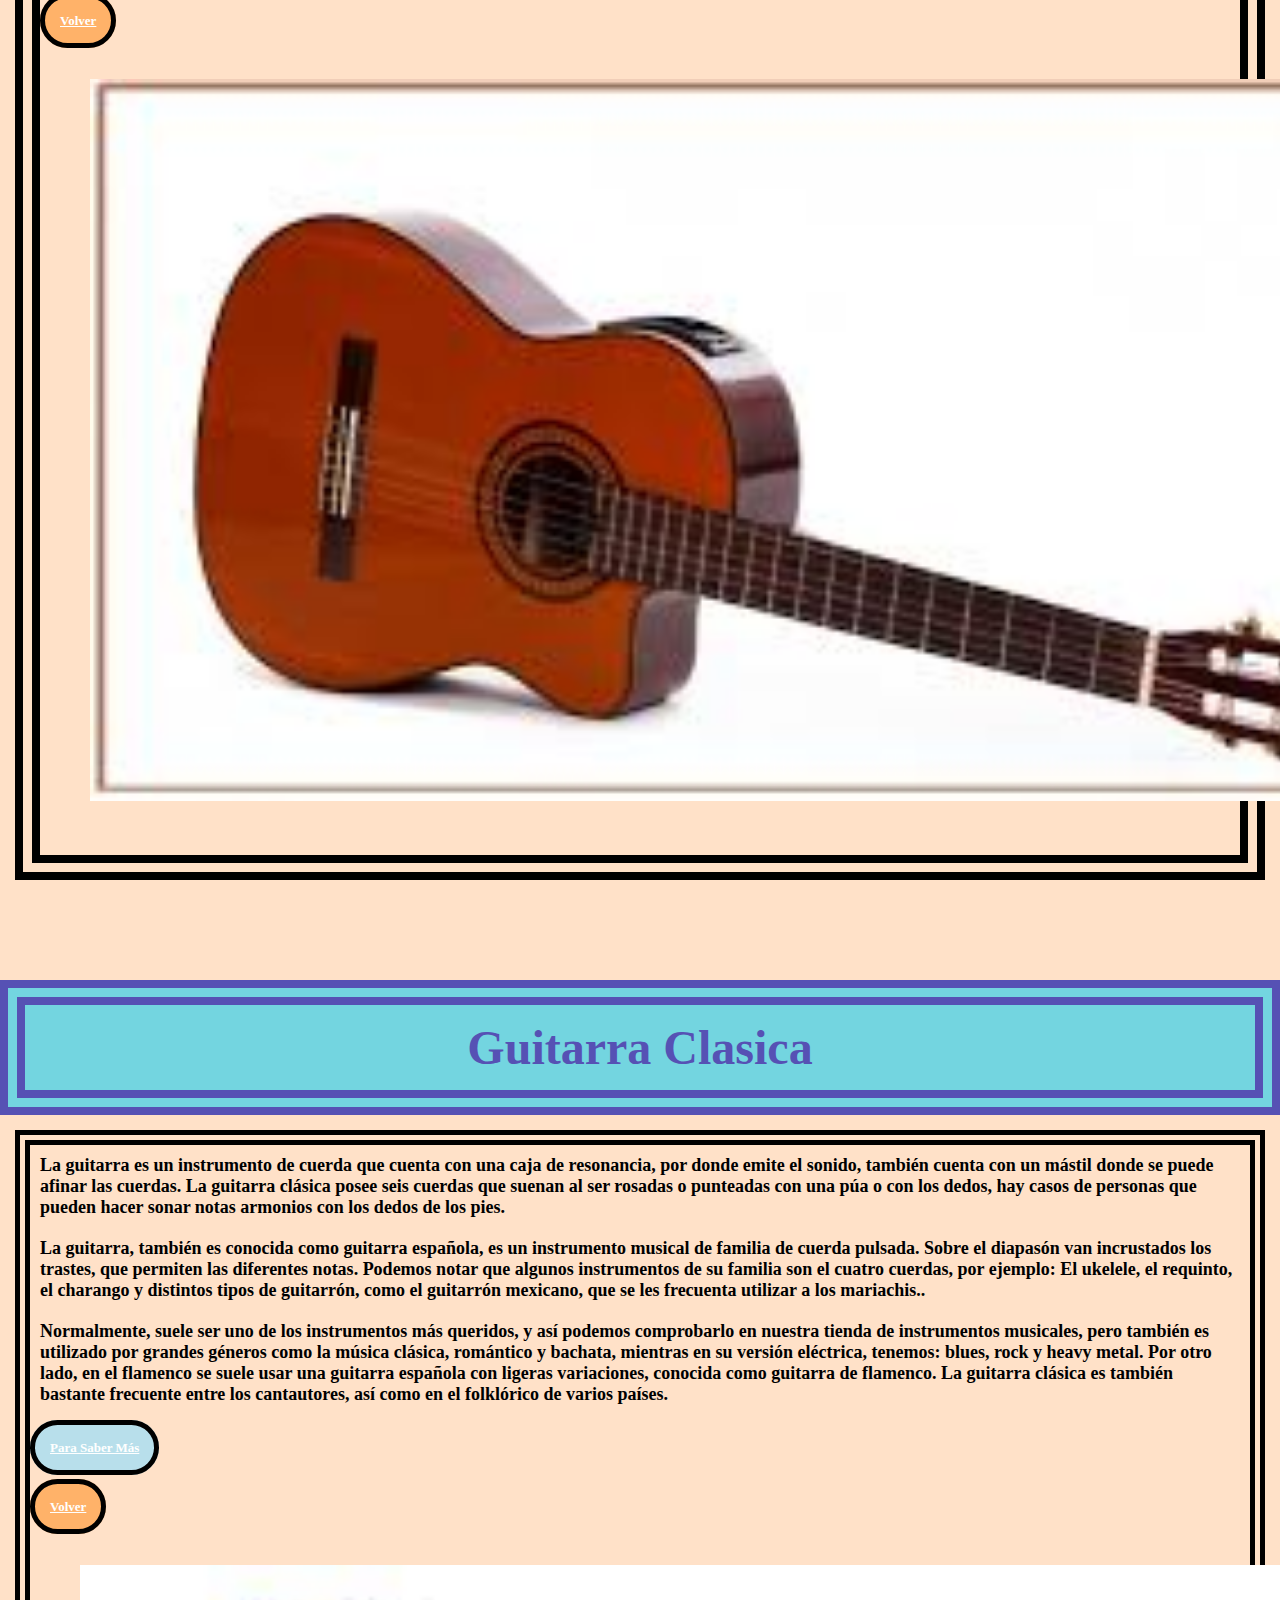
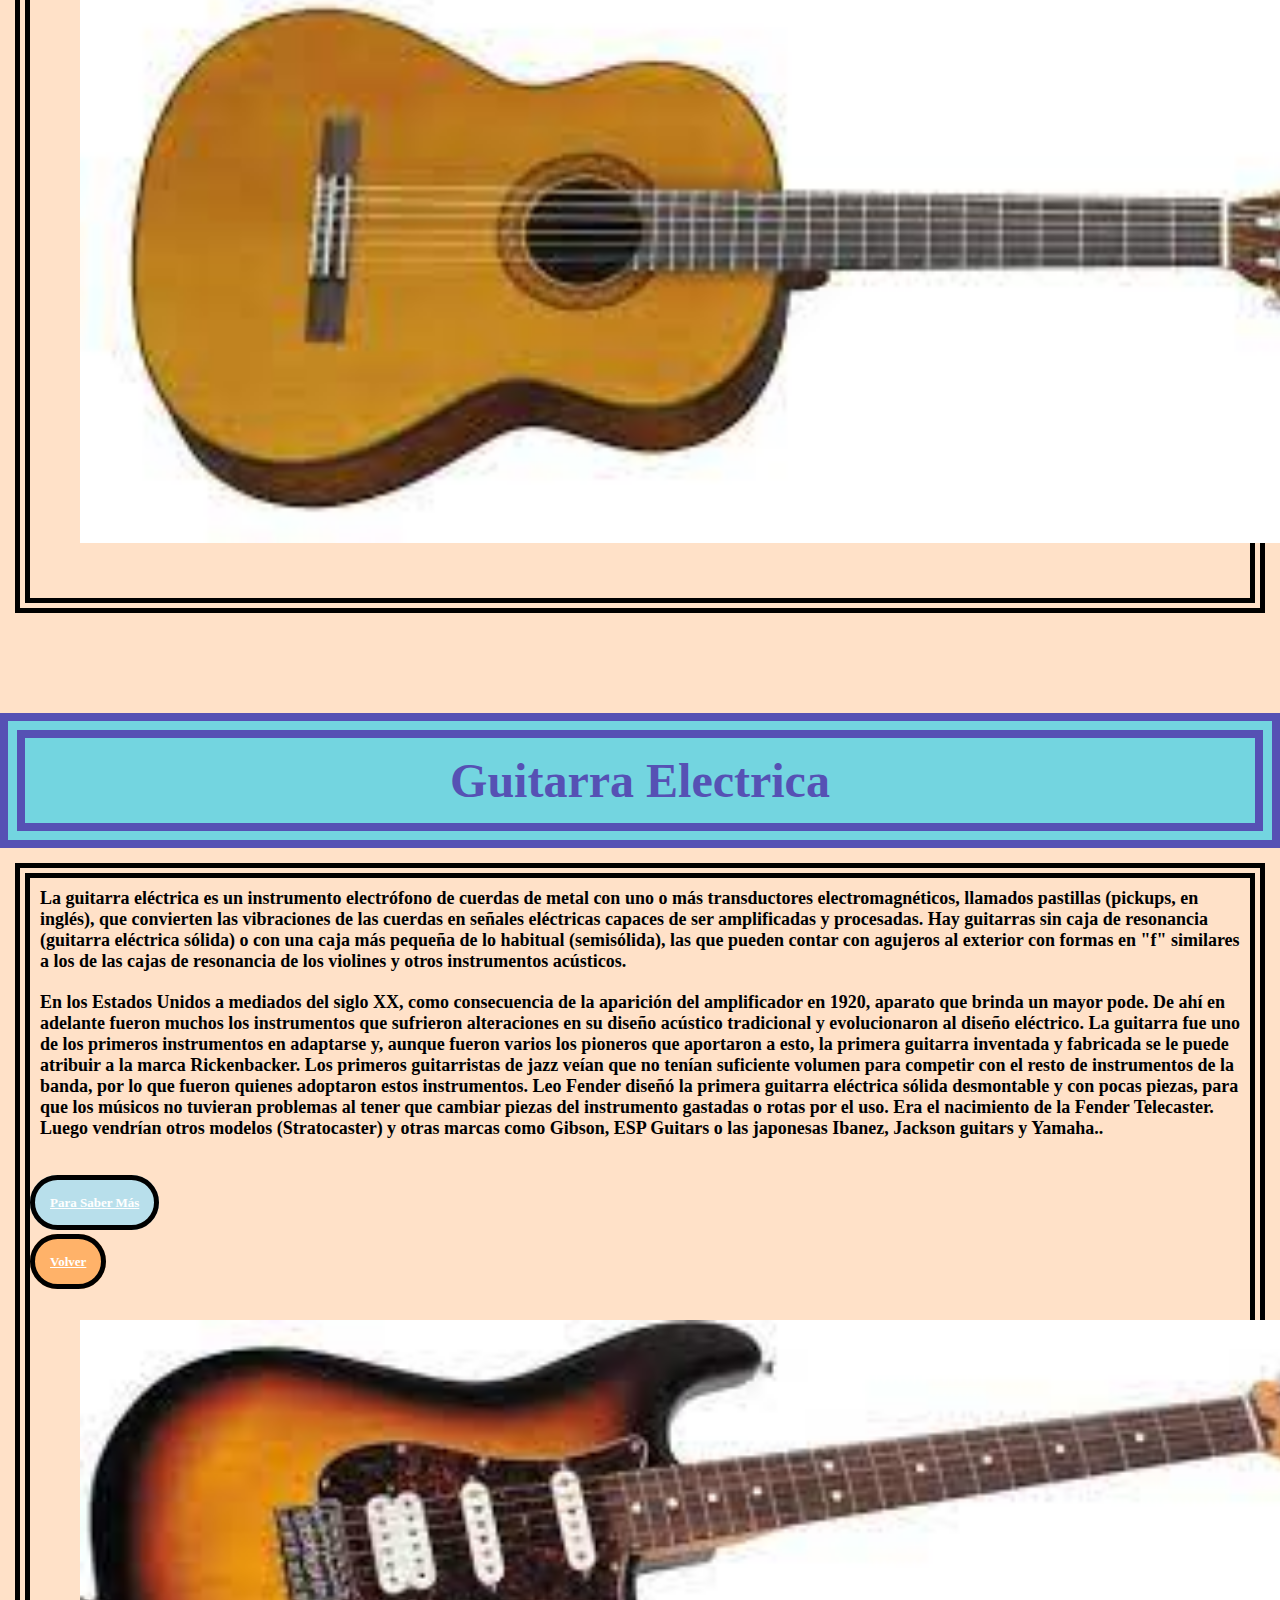
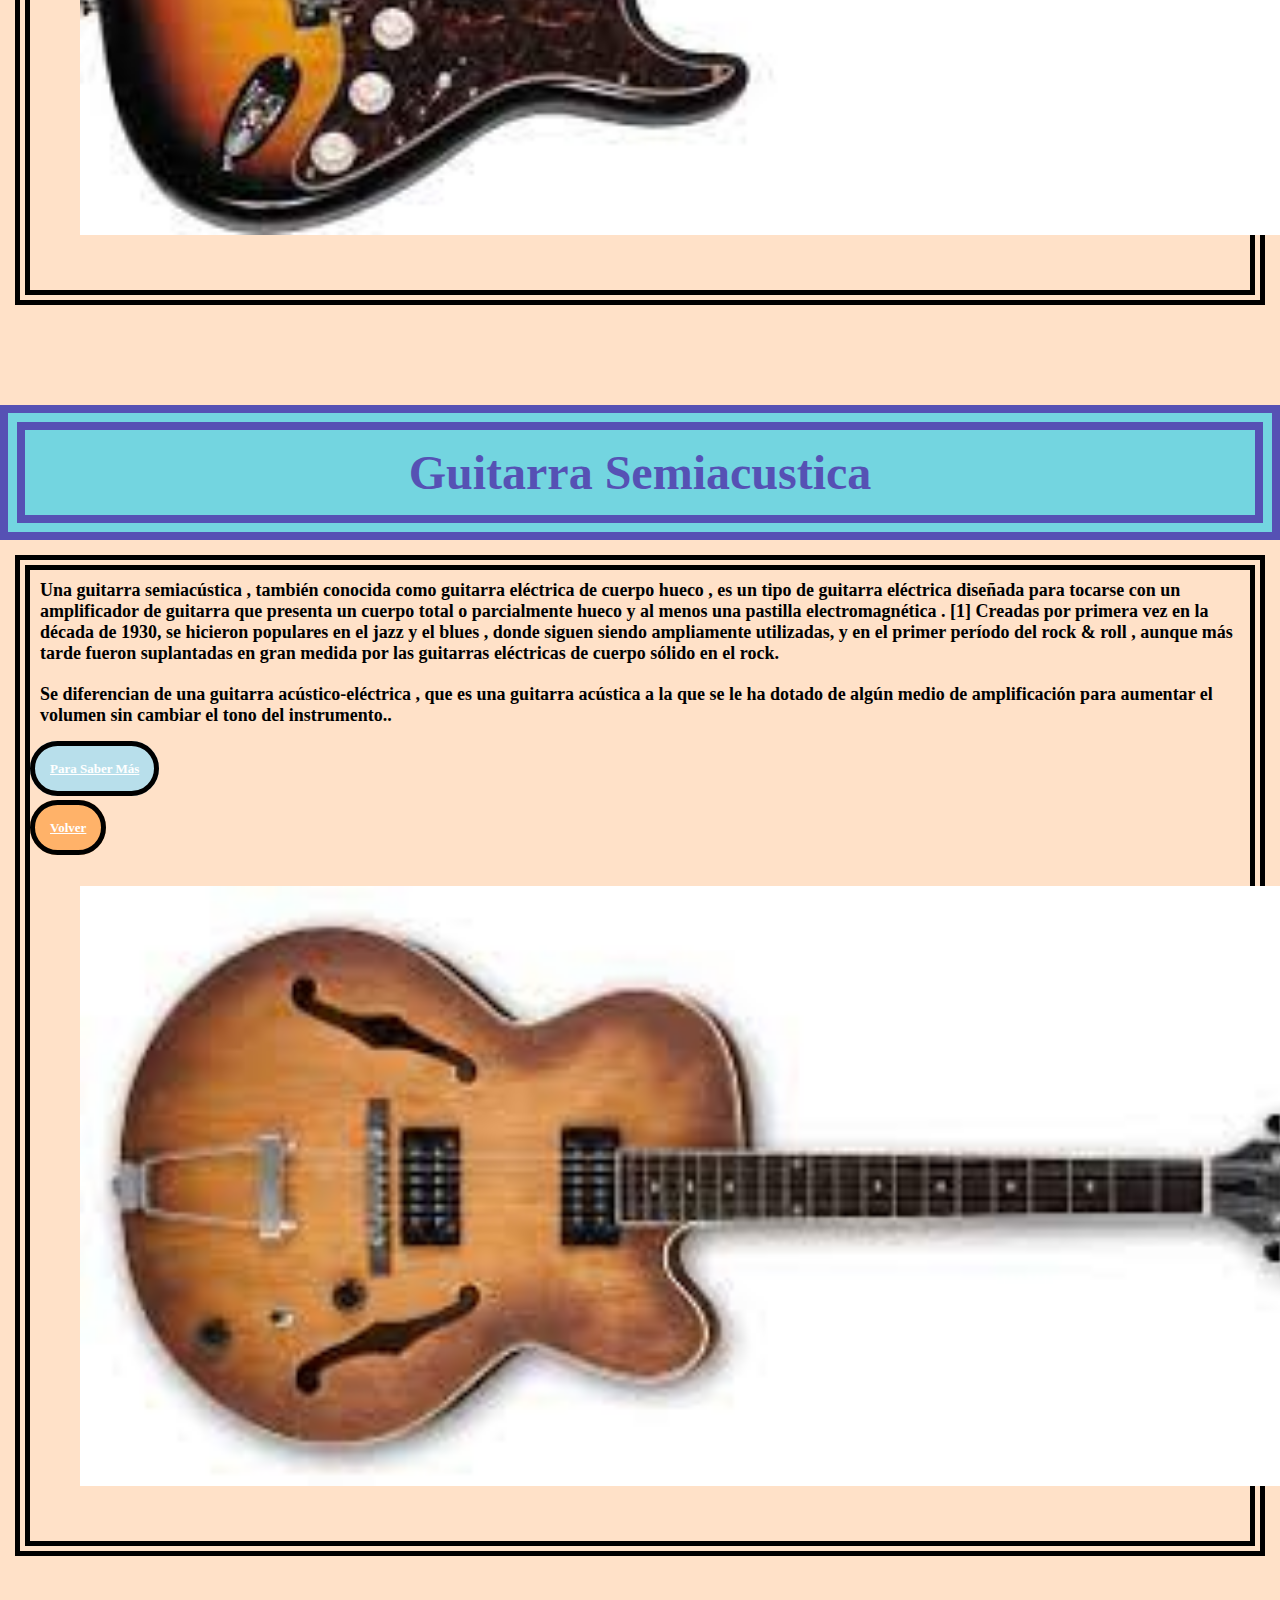
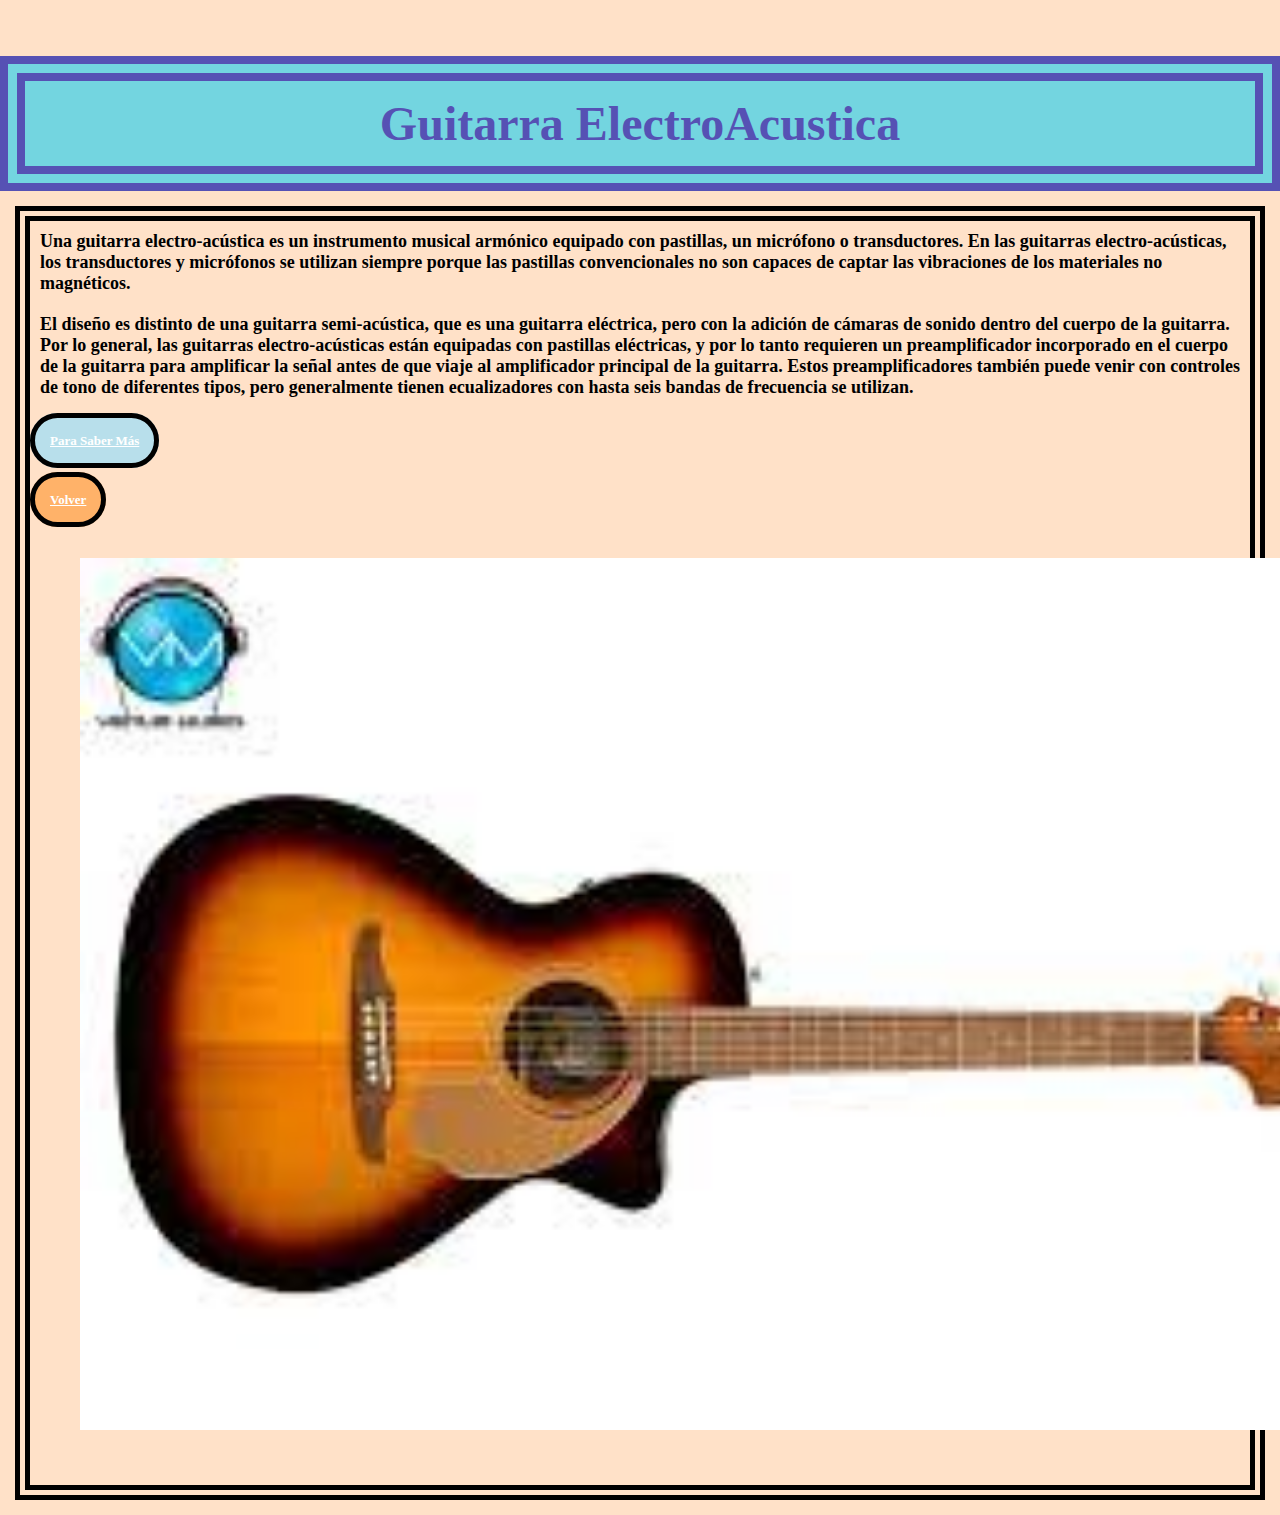
<file: Guitarra2.html>
<!DOCTYPE html>
<html lang="es">
<head>
    <meta charset="UTF-8">
    <meta name="viewport" content="width=device-width, initial-scale=1.0">
    <title>Guitarra</title>
    <link rel="stylesheet" type="text/css" href="style2.css">

</head>
<body>
 <div>
    <h1 class="Titulo">Guitarra</h1>
    <nav>
        <ul>
            <strong>

                <li><a href="index.html"> Inicio</a></li>
               <!--<li><a href="carrito.html">Comprar </a></li>/-->

            </strong>
        </ul>
    </nav>
    <strong>
        <div class="borde">
            <h1 class="Inf">Información</h1>
            <font size="3.5" face="Bahnschrift">
                <p class="Inf1">
                    La guitarra es un instrumento musical de la familia de los cordófonos, es decir los
                    instrumentos que producen su sonido al hacer vibrar las cuerdas. Es un instrumento de
                    cuerda pulsada, compuesto de una caja de resonancia, un mástil sobre el que va adosado
                    el diapasón o trastero —generalmente con un agujero acústico en el centro de la tapa
                    (boca)— y seis cuerdas. Sobre el diapasón van incrustados los trastes, que permiten
                    dividir el continuo de sonidos en las 12 notas del sistema tonal, haciendo posible la
                    interpretación de las mismas con mayor facilidad.</p>

                <p class="Inf2">
                    La guitarra es el fruto de siglos de evolución de estos instrumentos de cuerda. Los
                    orígenes del instrumento proceden de civilizaciones de Asia menor2​ (sumerios, acadios,
                    asirios...) de. 2500 a. C. Desde entonces los cordófonos se han desarrollado de muy
                    diversas maneras a lo largo del tiempo con diferentes números de cuerdas y formas.
                    Algunos instrumentos de la familia son el cuatro, el ukelele, el requinto, el charango y
                    distintos tipos de guitarrón, como el guitarrón mexicano, de uso frecuente por los
                    mariachis.</p>

                <p class="Inf3">
                    La guitarra tal y como la conocemos hoy es la heredera del instrumento que ideó Antonio
                    de Torres, constructor almeriense que sentó los cánones y proporciones actuales.3​ La
                    guitarra es hoy un instrumento polifacético que se usa tanto en la música clásica como
                    en las músicas populares. En su versión electrificada es el instrumento más utilizado en
                    géneros como blues, rock y heavy metal. También es la protagonista en las músicas
                    populares de raíces de España y Latinoamérica. Cabe destacar la importancia que la
                    guitarra tiene en el flamenco, género musical que nace en España durante el siglo xviii.
                    En la actualidad los guitarristas flamencos suelen usar una guitarra con ligeras
                    variaciones en la construcción,4​ conocida como guitarra de flamenco. La guitarra
                    clásica es también bastante frecuente entre los cantautores.
                </p>

        </div>
    </strong>

<strong>
    <ul>
        <div class="menu-secundario">
            <font size="3" face="Impact">
                <div class="borde3">
                <h1 class="Tipos">Tipos</h1>
                <a class="menu" href="#GuitarraAcus">Acustica</a>
                <a class="menu" href="#GuitarraClas">Clasica</a>
                <a class="menu" href="#GuitarraElec">Electrica</a>
                <a class="menu" href="#GuitarraSemia">Semiacustica</a>
                <a class="menu" href="#GuitarraElecac">Electroacustica</a>

                
                </div>
        </div>
    </ul>
    <div>
        <center><img src="img/guitar.jpg" class="img"></center>
    </div>
    <div id="GuitarraAcus" style="margin-top:50px;"></div>
    <font size="5" face="Bell MT">
        <h1 class="Subtitulo">Guitarra Acustica</h1></font>
        <div class="borde4">
            <font size="4" face="Bell MT"> 
        <p class="AcusticaG">La guitarra acústica es un tipo de guitarra en la que el sonido se produce por la
            vibración de las cuerdas y
            se propaga a intensidades audibles a través la resonancia de la caja armónica, sin necesidad de
            amplificación eléctrica. El término "guitarra acústica" es un retrónimo acuñado después del advenimiento
            de
            la guitarra eléctrica que, en cambio, utiliza amplificación electrónica para hacer que el sonido sea
            audible, mientras el término general original para este instrumento de cuerda es simplemente guitarra.
            Frecuentemente se usa incorrectamente para indicar la guitarra sajona.</p>
        <p class="AcusticaG">Hay una gran variedad de guitarras acústicas, como la country (que se muestra en la
            imagen de la
            derecha), la
            guitarra española, el tiple colombiano, cuatro venezolano, guitarra de doce cuerdas o la clásica, o la
            guitarra con resonador, cuyo sonido es producido por uno o más conos metálicos, entre otras.</p>
            <br>
            <br>
        </font>
            <font size="2" face="Arial Black">
        <p><a href="https://es.wikipedia.org/wiki/Guitarra_ac%C3%BAstica" class="INF">Para Saber Más</a>
        </p>
        <br>
        <br>
        <br>
        <a href="#" class="Vol">Volver</a></font>
        <center>
            <div><img src="img/acus.jpg" class="img1">
        </center>
        </div>
        </div>
    
        <font size="5" face="Bell MT">
        <div id="GuitarraClas" style="margin-top: 100px;"></div>
        <h1 class="Subtitulo">Guitarra Clasica</h1></font>
        <div class="borde5">
            <font size="4" face="Bell MT">
        <p class="ClasicaG">La guitarra es un instrumento de cuerda que cuenta con una caja de resonancia, por donde
            emite el sonido,
            también cuenta con un mástil donde se puede afinar las cuerdas. La guitarra clásica posee seis cuerdas
            que suenan al ser rosadas o punteadas con una púa o con los dedos, hay casos de personas que pueden
            hacer sonar notas armonios con los dedos de los pies.</p>
        <p class="ClasicaG">La guitarra, también es conocida como guitarra española,​ es un instrumento musical de
            familia de cuerda
            pulsada. Sobre el diapasón van incrustados los trastes, que permiten las diferentes notas. Podemos notar
            que algunos instrumentos de su familia son el cuatro cuerdas, por ejemplo: El ukelele, el requinto, el
            charango y distintos tipos de guitarrón, como el guitarrón mexicano, que se les frecuenta utilizar a los
            mariachis..</p>
        <p class="ClasicaG">Normalmente, suele ser uno de los instrumentos más queridos, y así podemos comprobarlo
            en nuestra tienda
            de instrumentos musicales, pero también es utilizado por grandes géneros como la música clásica,
            romántico y bachata, mientras en su versión eléctrica, tenemos: blues, rock y heavy metal. Por otro
            lado, en el flamenco se suele usar una guitarra española con ligeras variaciones, conocida como guitarra
            de flamenco. La guitarra clásica es también bastante frecuente entre los cantautores, así como en el
            folklórico de varios países.</p>
            <br>
            
            <font size="2" face="Arial Black">
        <a href="https://www.guitarfromspain.com/es/content/7-la-guitarra-clasica-espanola" class="INF">Para Saber
            Más</a></p>
            <br>
            <br>
        <p><a href="#" class="Vol">Volver</a></p></font>
        <center>
            <div><img src="img/Clasica.jpg" class="img1"></div>
        </center>
        </div>
    
        <font size="5" face="Bell MT">
        <div id="GuitarraElec" style="margin-top: 100px;"></div>
            <h1 class="Subtitulo">Guitarra Electrica</h1></font>
            <div class="borde6">
                <font size="4" face="Bell MT">
            <p class="ElectricaG">La guitarra eléctrica es un instrumento electrófono de cuerdas de metal con uno o más
                transductores
                electromagnéticos, llamados pastillas (pickups, en inglés), que convierten las vibraciones de las
                cuerdas en señales eléctricas capaces de ser amplificadas y procesadas. Hay guitarras sin caja de
                resonancia (guitarra eléctrica sólida) o con una caja más pequeña de lo habitual (semisólida), las que
                pueden contar con agujeros al exterior con formas en "f" similares a los de las cajas de resonancia de
                los violines y otros instrumentos acústicos.</p>
            <p class="ElectricaG">En los Estados Unidos a mediados del siglo XX, como consecuencia de la aparición del
                amplificador en 1920, aparato que brinda un mayor pode. De ahí en adelante fueron muchos los
                instrumentos que sufrieron alteraciones en su diseño acústico tradicional y evolucionaron al diseño
                eléctrico. La guitarra fue uno de los primeros instrumentos en adaptarse y, aunque fueron varios los
                pioneros que aportaron a esto, la primera guitarra inventada y fabricada se le puede atribuir a la marca
                Rickenbacker. Los primeros guitarristas de jazz veían que no tenían suficiente volumen para competir con
                el resto de instrumentos de la banda, por lo que fueron quienes adoptaron estos instrumentos. Leo Fender
                diseñó la primera guitarra eléctrica sólida desmontable y con pocas piezas, para que los músicos no
                tuvieran problemas al tener que cambiar piezas del instrumento gastadas o rotas por el uso. Era el
                nacimiento de la Fender Telecaster. Luego vendrían otros modelos (Stratocaster) y otras marcas como
                Gibson, ESP Guitars o las japonesas Ibanez, Jackson guitars y Yamaha..</p>
                <br>
                <br>
                <font size="2" face="Arial Black">
            <a href="https://es.wikipedia.org/wiki/Guitarra_el%C3%A9ctrica" class="INF">Para Saber
                Más</a>
                <br>
                <br>
                <br>
            <p><a href="#" class="Vol">Volver</a></p> </font>
            <center>
                <div><img src="img/Electrica.jpg" class="img1"></div>
            </center>
            </div>
        </div>
   
        <font size="5" face="Bell MT">
        <div id="GuitarraSemia" style="margin-top: 100px;"></div>
        <h1 class="Subtitulo">Guitarra Semiacustica</h1></font>
        <div class="borde7">
            <font size="4" face="Bell MT">
        <p class="SemiacusticaG">Una guitarra semiacústica , también conocida como guitarra eléctrica de cuerpo
            hueco , es un tipo de guitarra eléctrica diseñada para tocarse con un amplificador de guitarra que
            presenta un cuerpo total o parcialmente hueco y al menos una pastilla electromagnética . [1] Creadas por
            primera vez en la década de 1930, se hicieron populares en el jazz y el blues , donde siguen siendo
            ampliamente utilizadas, y en el primer período del rock & roll , aunque más tarde fueron suplantadas en
            gran medida por las guitarras eléctricas de cuerpo sólido en el rock.</p>
        <p class="SemiacusticaG">Se diferencian de una guitarra acústico-eléctrica , que es una guitarra acústica a
            la que se le ha dotado de algún medio de amplificación para aumentar el volumen sin cambiar el tono del
            instrumento..</p>
            <br>
            <font size="2" face="Arial Black">
        <a href="https://www.buscarinstrumentos.com/guitarras/guitarra-semiacustica/" class="INF">Para Saber
            Más</a>
            <br>
            <br>
            <br>
        <p><a href="#" class="Vol">Volver</a></p></font>
        <center>
            <div><img src="img/Semiacustica.jpg" class="img1"></div>
        </center>
        </div>
    </div>

    <font size="5" face="Bell MT">
    <div id="GuitarraElecac" style="margin-top: 100px;"></div>
    <h1 class="Subtitulo">Guitarra ElectroAcustica</h1></font>
    <div class="borde8">
        <font size="4" face="Bell MT">
    <p class="ElectroAcusticaG">Una guitarra electro-acústica es un instrumento musical armónico equipado con pastillas, un micrófono o
        transductores. En las guitarras electro-acústicas, los transductores y micrófonos se utilizan siempre
        porque las pastillas convencionales no son capaces de captar las vibraciones de los materiales no
        magnéticos.</p>
    <p class="ElectroAcusticaG">El diseño es distinto de una guitarra semi-acústica, que es una guitarra eléctrica, pero con la adición
        de cámaras de sonido dentro del cuerpo de la guitarra. Por lo general, las guitarras electro-acústicas
        están equipadas con pastillas eléctricas, y por lo tanto requieren un preamplificador incorporado en el
        cuerpo de la guitarra para amplificar la señal antes de que viaje al amplificador principal de la
        guitarra. Estos preamplificadores también puede venir con controles de tono de diferentes tipos, pero
        generalmente tienen ecualizadores con hasta seis bandas de frecuencia se utilizan.</p>
        <br>
        <font size="2" face="Arial Black">
        <a href="https://es.wikipedia.org/wiki/Guitarra_electro-ac%C3%BAstica#:~:text=Una%20guitarra%20electro%2Dac%C3%BAstica%20es,de%20los%20materiales%20no%20magn%C3%A9ticos." class="INF">Para Saber
            Más</a>
            <br>
            <br>
            <br>
        <p><a href="#" class="Vol">Volver</a></p></font>
    <center>
        <div><img src="img/ElectroAcustica.jpg" class="img1"></div>
    </center>
</font>
</div>
</div>
</strong> 
</body>
</html>
</file>
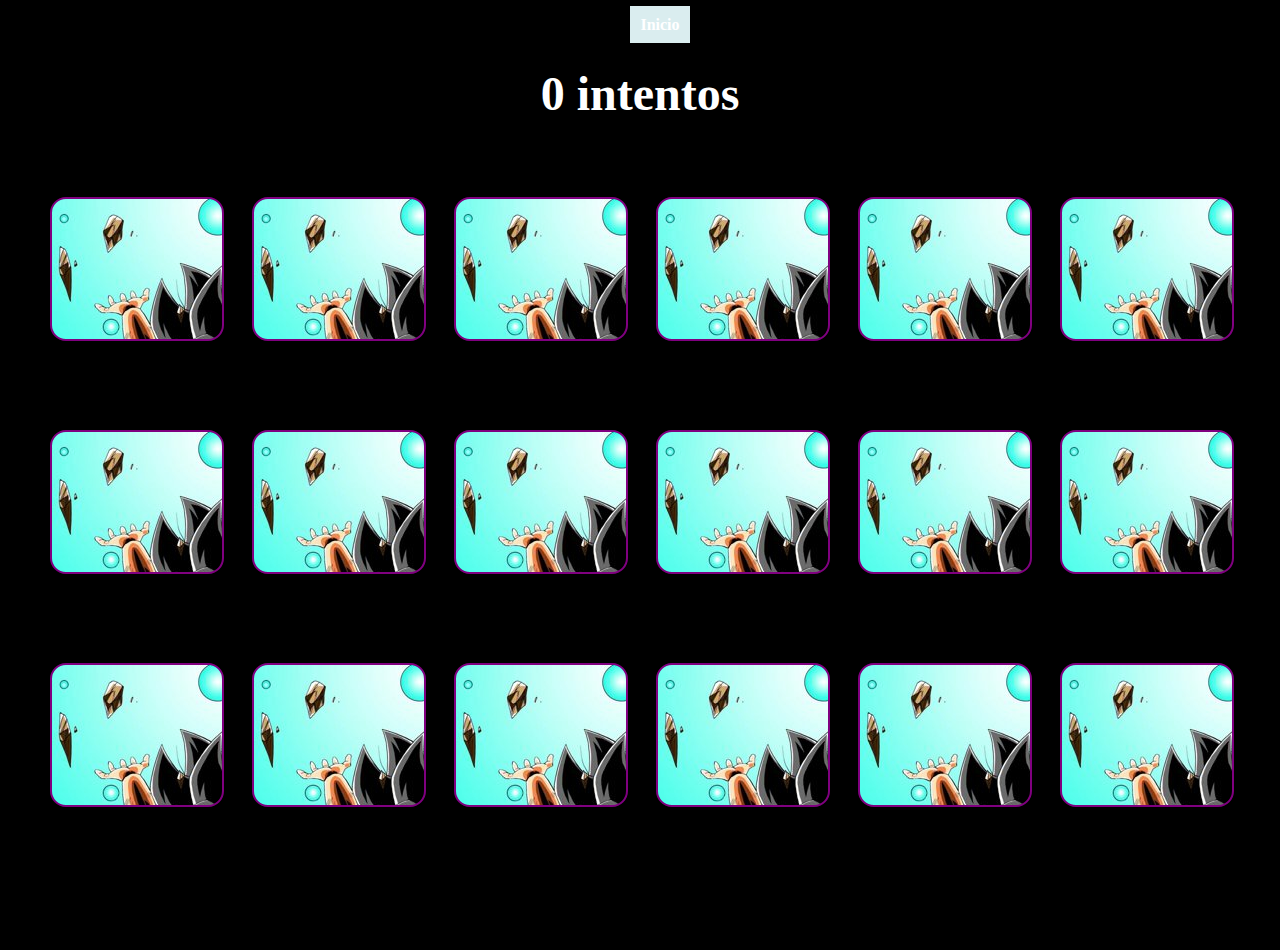
<file: memorama.html>
<!DOCTYPE html>
<html lang="es">

<head>
    <meta charset="UTF-8">
    <meta name="viewport" content="width=device-width, initial-scale=1.0">
    <title>Memorama</title>
    <link rel="stylesheet" href="memorama.css">
</head>

<body>
    <nav>
        <ul>
            <strong>

                <li><a href="index.html"> Inicio</a></li>


           
        </ul>
    </nav>
    <strong>
        
    <div id="stats">0   intentos</div>
    <div id="wrapper">
        <div id="juego">
            

        </div>

    </div>
    <script src="memorama.js"></script>
    
</body>

</html>
</file>
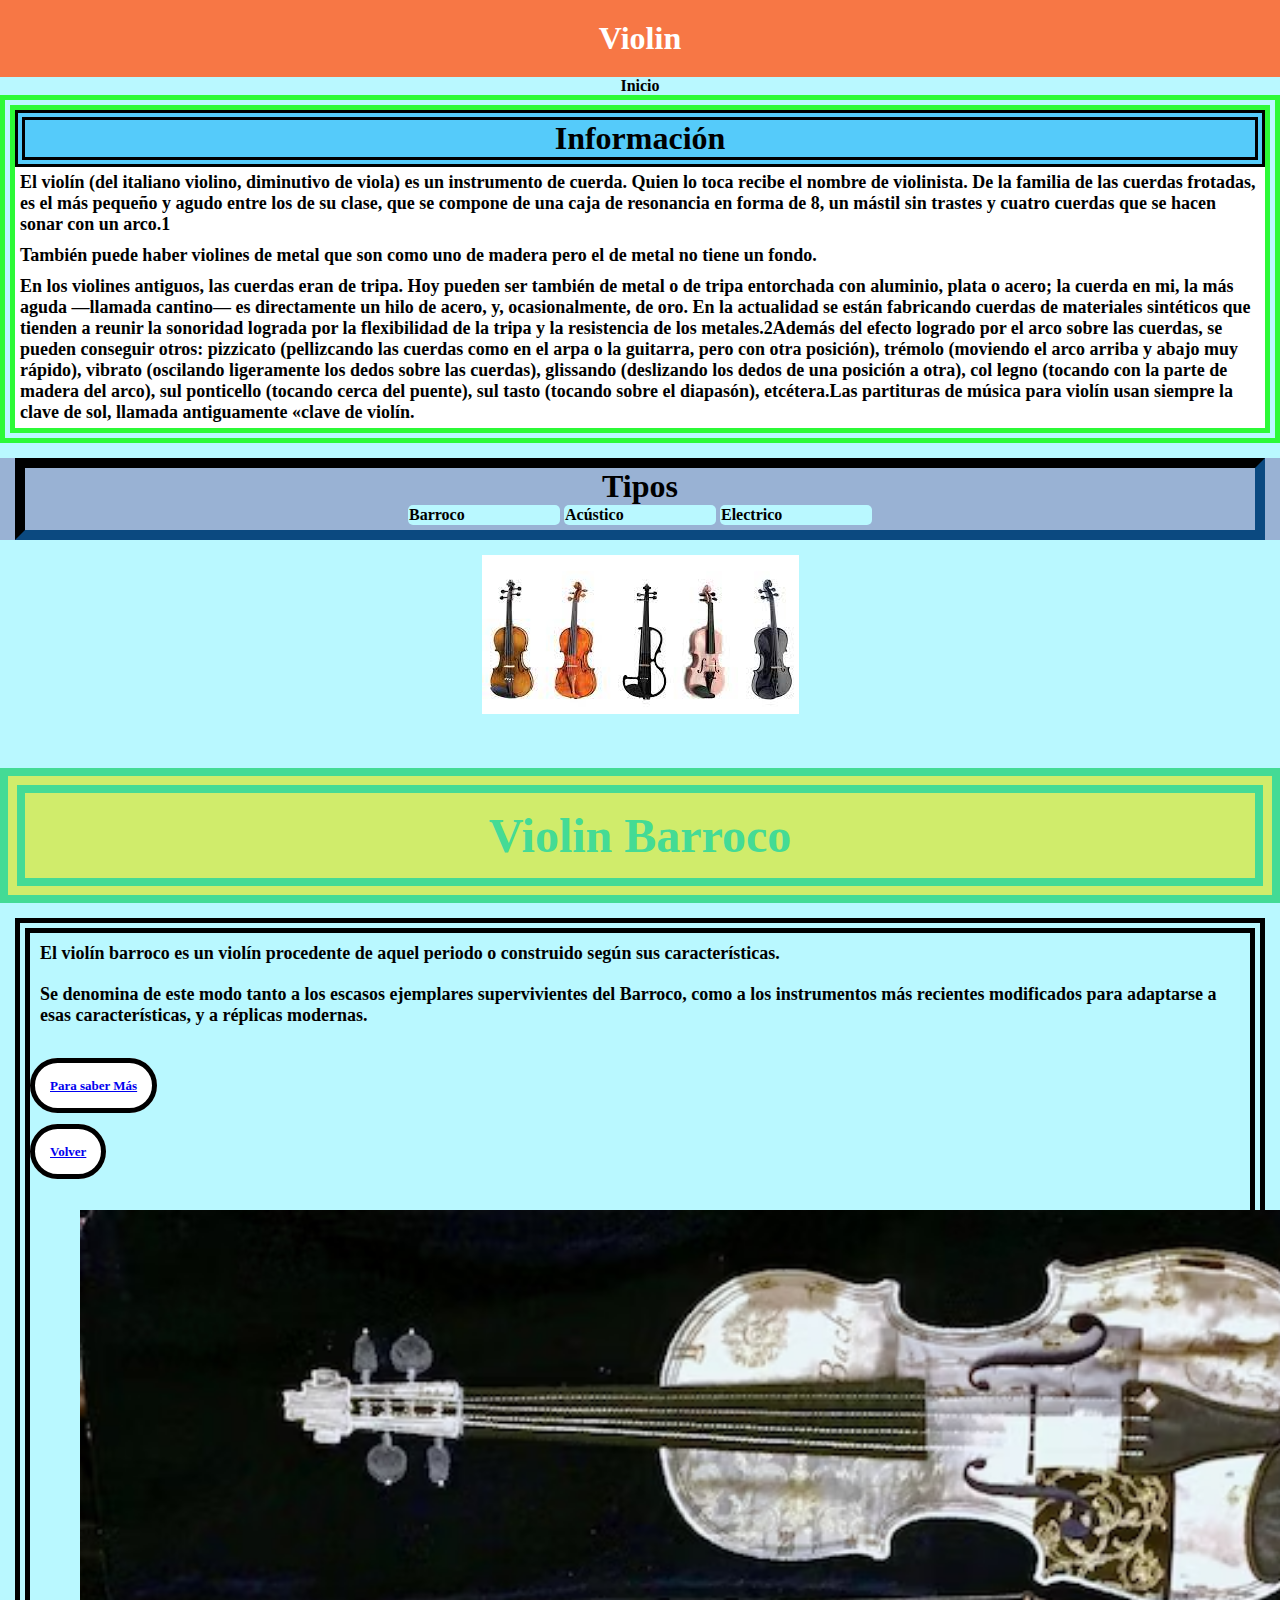
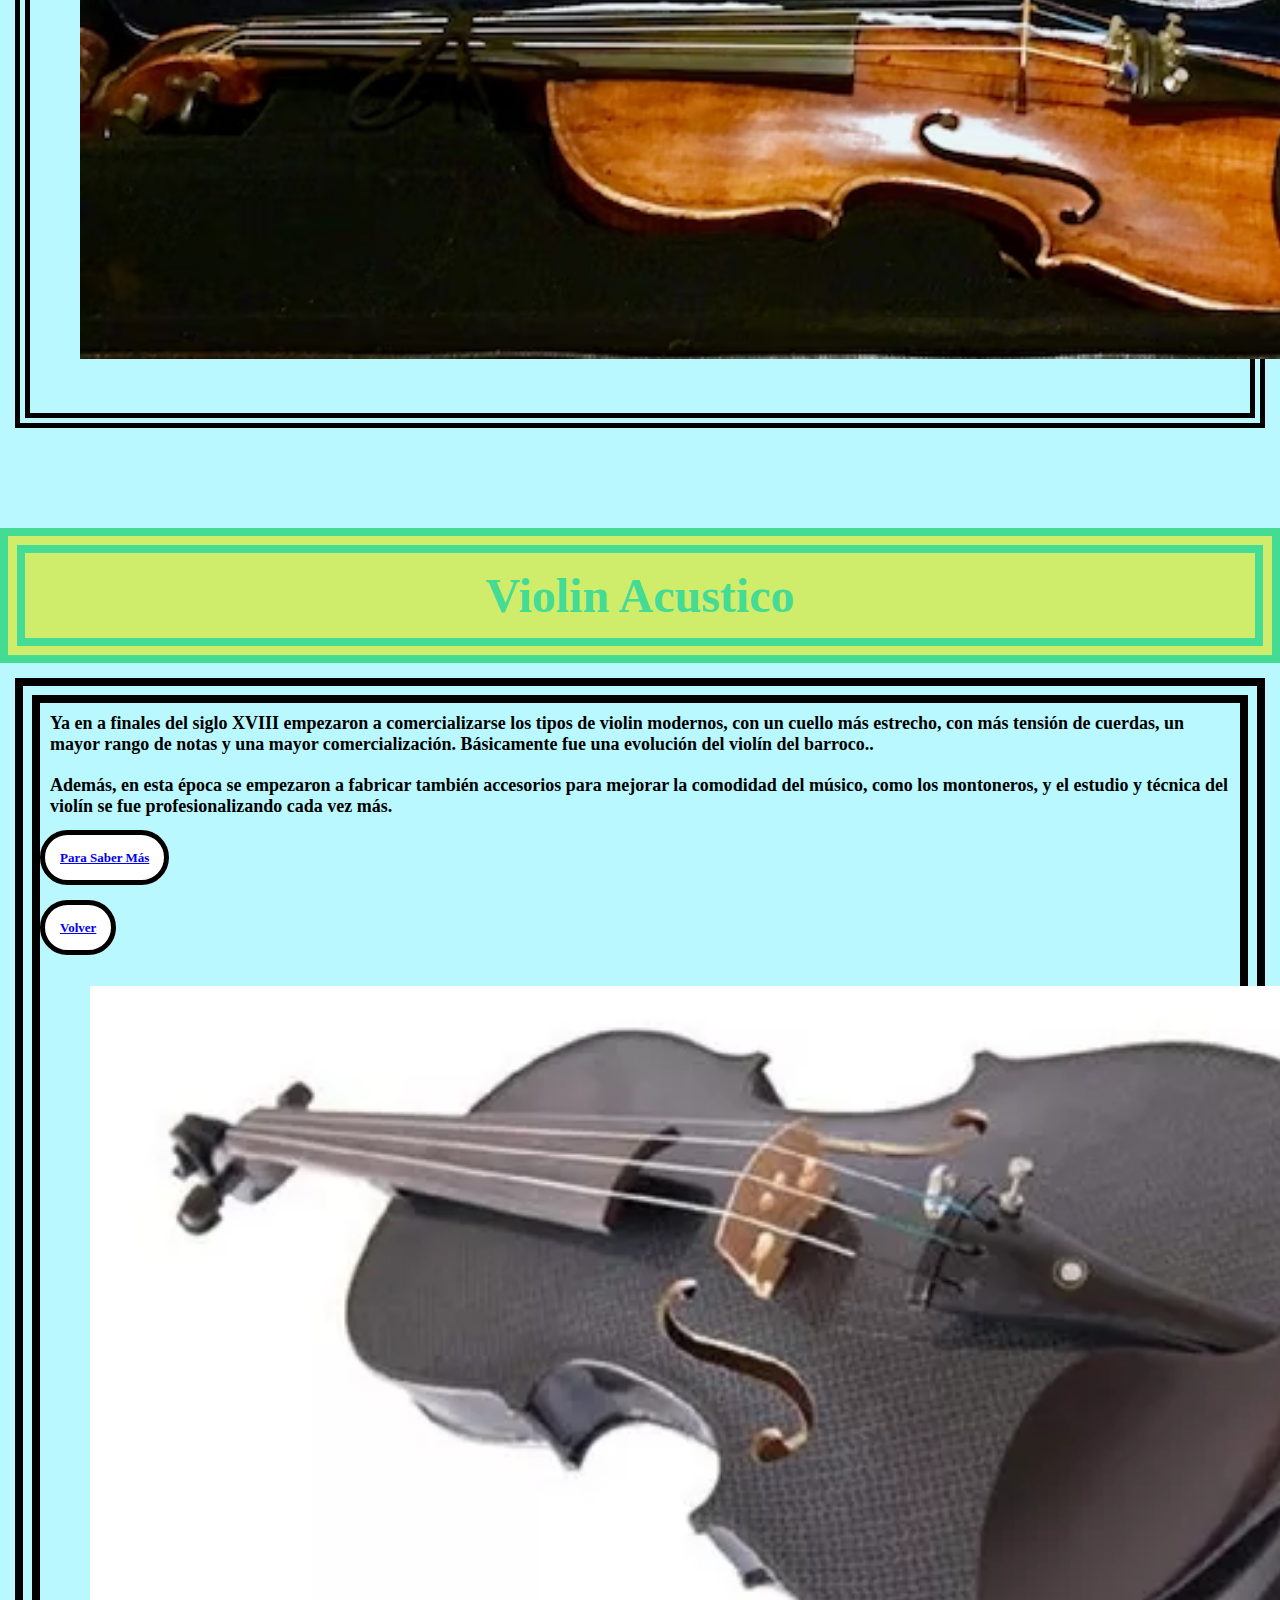
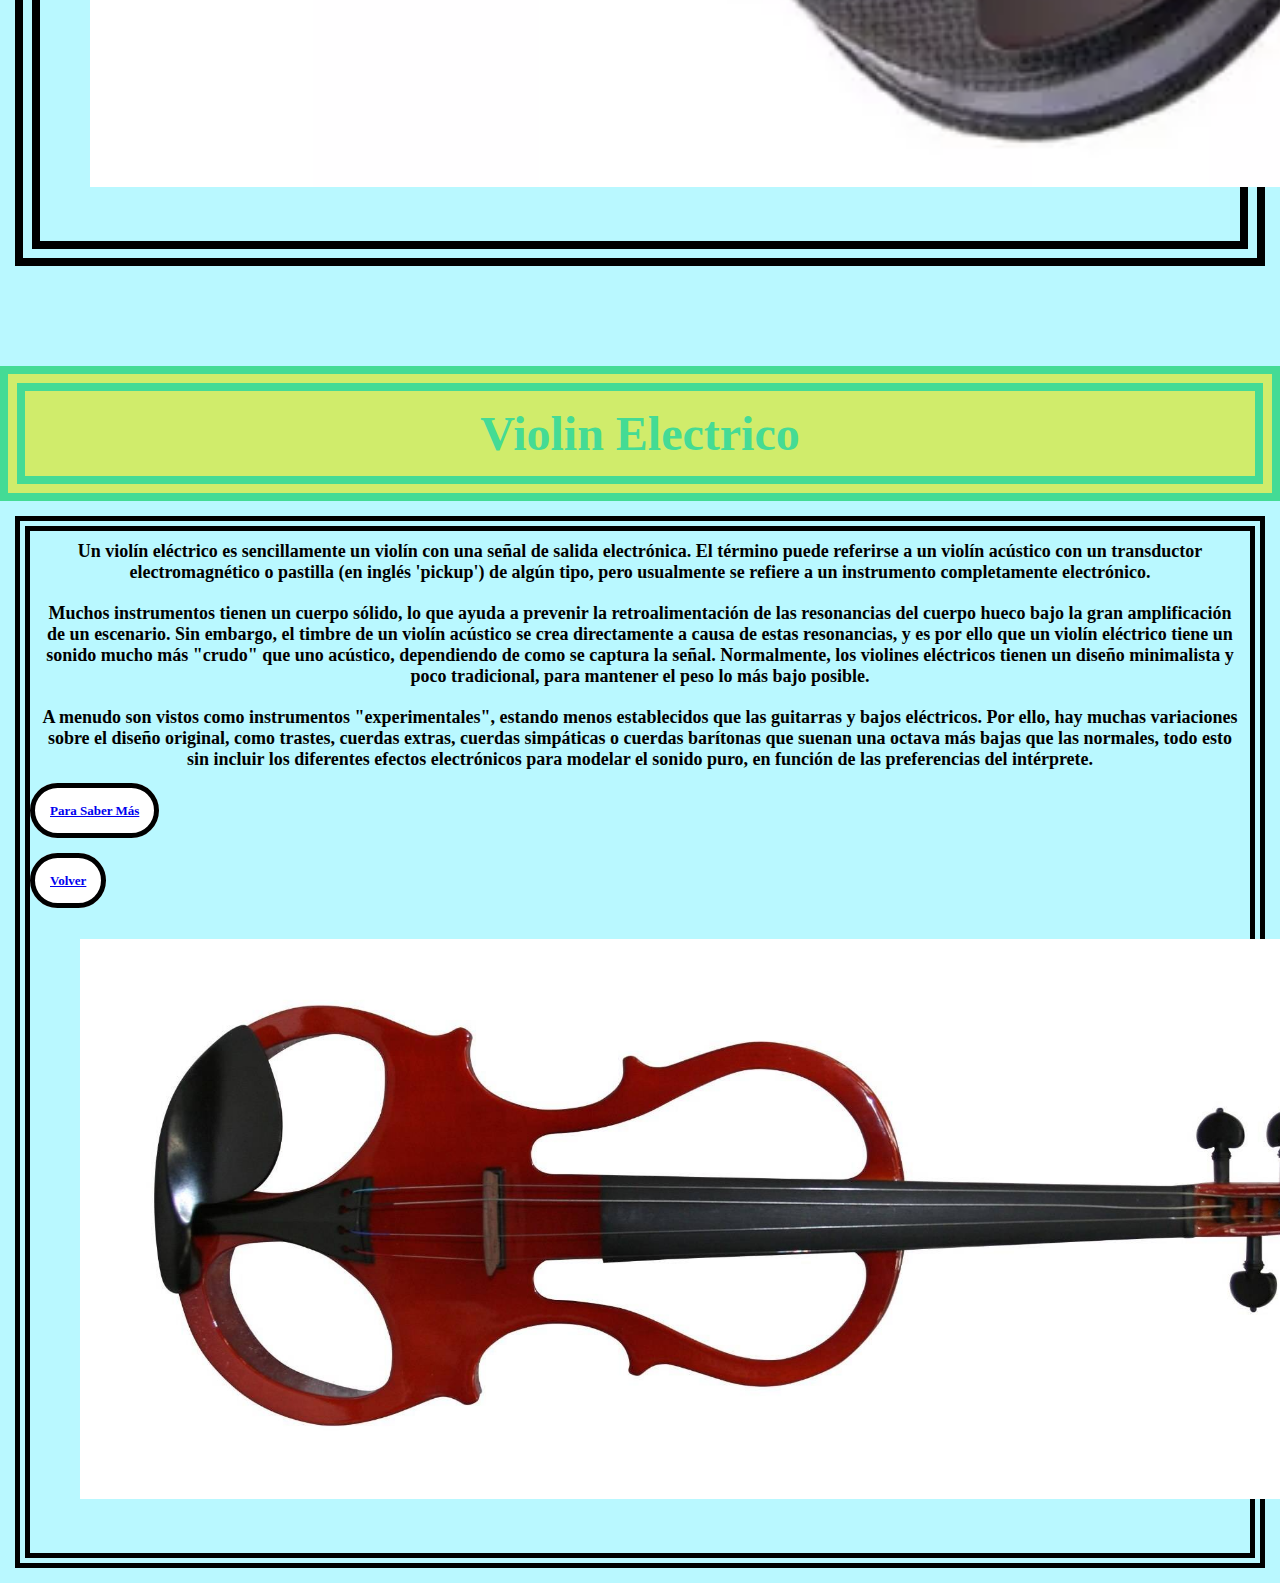
<file: Violin.html>
<!DOCTYPE html>
<html lang="en">

<head>
    <meta charset="UTF-8">
    <meta http-equiv="X-UA-Compatible" content="IE=edge">
    <meta name="viewport" content="width=devide-width, initial-scale=1.0">
    <title>Violin</title>
    <link rel="stylesheet" type="text/css" href="estilo8.css">
    <link rel="icon" type="image/png" href="img/insv.png">
</head>
</head>

<body>
    <div>
        <h1 class="Titulo">Violin</h1>


        <nav>
            <ul>
                <strong>

                    <li><a href="index.html"> Inicio</a></li>


                </strong>
            </ul>
        </nav>

        <strong>
            <div class="borde">
                <face="Bahnschrift">
                    <h1 class="Inf">Información</h1>
                    </face>
                    <face="Bahnschrift">
                        <p class="Inf1">
                            El violín (del italiano violino, diminutivo de viola) es un instrumento de cuerda. Quien lo
                            toca
                            recibe el nombre de violinista.

                            De la familia de las cuerdas frotadas, es el más pequeño y agudo entre los de su clase, que
                            se
                            compone de una caja de resonancia en forma de 8, un mástil sin trastes y cuatro cuerdas que
                            se hacen
                            sonar con un arco.1​
                        <p class="Inf2">
                            También puede haber violines de metal que son como uno de madera pero el de metal no tiene
                            un fondo.
                        </p>

                        <p class="Inf3">
                            En los violines antiguos, las cuerdas eran de tripa. Hoy pueden ser también de metal o de
                            tripa
                            entorchada con aluminio, plata o acero; la cuerda en mi, la más aguda ―llamada cantino― es
                            directamente un hilo de acero, y, ocasionalmente, de oro. En la actualidad se están
                            fabricando
                            cuerdas de materiales sintéticos que tienden a reunir la sonoridad lograda por la
                            flexibilidad de la
                            tripa y la resistencia de los metales.2​Además del efecto logrado por el arco sobre las
                            cuerdas, se
                            pueden conseguir otros: pizzicato (pellizcando las cuerdas como en el arpa o la guitarra,
                            pero con
                            otra posición), trémolo (moviendo el arco arriba y abajo muy rápido), vibrato (oscilando
                            ligeramente
                            los dedos sobre las cuerdas), glissando (deslizando los dedos de una posición a otra), col
                            legno
                            (tocando con la parte de madera del arco), sul ponticello (tocando cerca del puente), sul
                            tasto
                            (tocando sobre el diapasón), etcétera.​

                            Las partituras de música para violín usan siempre la clave de sol, llamada antiguamente
                            «clave de
                            violín.
                        </p>

            </div>
        </strong>

        <strong>
            <ul>
                <div class="menu-secundario">
                    <font size="3" face="Impact">
                        <div class="borde3">
                            <h1 class="Tipos">Tipos</h1>
                    </font>

                    <font size="3" face="Comic Sans MS">
                        <a class="menu" href="#ViolinBar">Barroco</a>
                        <a class="menu" href="#ViolinAcus">Acústico</a>
                        <a class="menu" href="#ViolinElec">Electrico</a>



                        </li>
                </div>
    </div>
    </ul>
    </font>
    <div>
        <center><img src="img/tipV.jpg" class="img"></center>
    </div>

    <div id="ViolinBar" style="margin-top:50px;"></div>
    <font size="5" face="Bell MT">
        <h1 class="Subtitulo">Violin Barroco</h1></font>
        <div class="borde5 ">
            <font size="4" face="Bell MT">
            <p class="BarrocoV">El violín barroco es un violín procedente de aquel periodo o construido según sus
                características.</p>
            <p class="BarrocoV">Se denomina de este modo tanto a los escasos ejemplares supervivientes del Barroco,
                como
                a los instrumentos más recientes modificados para adaptarse a esas características, y a réplicas
                modernas.</p>
            <br>
            <br>
    </font>
    <font size="2" face="Arial Black">
        <p><a href="https://verdi.com.ar/el-violin-barroco/" class="INF">Para saber Más</a>
            <br>
            <br>
            <br>
            <br>

        </p>

        <a href="#" class="Vol">Volver</a>
        <center>
            <div><img src="img/barroco.jpg" class="img1">
        </center>
        </div>
        </div>
    </font>
    <font size="5" face="Bell MT">
        <div id="ViolinAcus" style="margin-top: 100px;"></div>
        <h1 class="Subtitulo">Violin Acustico</h1></font>
        <div class="borde4">
            <font size="4" face="Bell MT">
            <p class="AcusticoV">Ya en a finales del siglo XVIII empezaron a comercializarse los tipos de violin
                modernos, con un cuello más estrecho, con más tensión de cuerdas, un mayor rango de notas y una
                mayor
                comercialización. Básicamente fue una evolución del violín del barroco..</p>
            <p class="AcusticoV">Además, en esta época se empezaron a fabricar también accesorios para mejorar la
                comodidad del músico, como los montoneros, y el estudio y técnica del violín se fue
                profesionalizando
                cada vez más.</p>
            <br>

    </font>
    <font size="2" face="Arial Black">
        <a href="https://vanessa-mae.com.ar/cuales-son-los-tipos-de-violin/" class="INF">Para Saber
            Más</a></p>
        <br>
        <br>
<br>
        <p><a href="#" class="Vol">Volver</a></p>
        <center>
            <div><img src="img/acustico.jpg" class="img1"></div>
        </center>
        </div>
    </font>
    <font size="5" face="Bell MT">

        <div id="ViolinElec" style="margin-top: 100px;"></div>
        <h1 class="Subtitulo">Violin Electrico</h1></font>
        <div class="borde6">
            <font size="4" face="Bell MT">
            <p class="ElectricoV">Un violín eléctrico es sencillamente un violín con una señal de salida
                electrónica. El
                término puede referirse a un violín acústico con un transductor electromagnético o pastilla (en
                inglés
                'pickup') de algún tipo, pero usualmente se refiere a un instrumento completamente electrónico.</p>
            <p class="ElectricoV">Muchos instrumentos tienen un cuerpo sólido, lo que ayuda a prevenir la
                retroalimentación de las resonancias del cuerpo hueco bajo la gran amplificación de un escenario.
                Sin
                embargo, el timbre de un violín acústico se crea directamente a causa de estas resonancias, y es por
                ello que un violín eléctrico tiene un sonido mucho más "crudo" que uno acústico, dependiendo de como
                se
                captura la señal. Normalmente, los violines eléctricos tienen un diseño minimalista y poco
                tradicional,
                para mantener el peso lo más bajo posible.</p>
            <p class="ElectricoV">A menudo son vistos como instrumentos "experimentales", estando menos establecidos
                que
                las guitarras y bajos eléctricos. Por ello, hay muchas variaciones sobre el diseño original, como
                trastes, cuerdas extras, cuerdas simpáticas o cuerdas barítonas que suenan una octava más bajas que
                las
                normales, todo esto sin incluir los diferentes efectos electrónicos para modelar el sonido puro, en
                función de las preferencias del intérprete.</p>
            <br>

    </font>
    <font size="2" face="Arial Black">
        <a href="https://es.wikipedia.org/w/index.php?title=Viol%C3%ADn_el%C3%A9ctrico&oldformat=true" class="INF">Para
            Saber
            Más</a>
        <br>
        <br>
<br>
        <br>
        <p><a href="#" class="Vol">Volver</a></p>
        <center>
            <div><img src="img/electrico.jpg" class="img1"></div>
        </center>
        </div>

    </font>
    </div>
    </div>
    </strong>
</body>

</html>
</file>
<file: estilo6.css>
body {
  margin: 0%;
  padding: 0%;
  background-color: #daedef;
}
.borde  {
  border: 15px double #4e99ee;
  text-align: center;
}
*{
    padding: 0;
    margin: 0;
}
.Titulo {
    text-align: center;
    background-color: rgb(241, 131, 67);
    color: rgb(255, 255, 255);
    padding: 15px;
}
.Inf {
    text-align: auto;
    background-color: rgb(59, 50, 17);
    color: rgb(255, 255, 255);
    padding: 10px;
    border:dotted 5px #daedef ;
}
.Inf1 {
  background-color: rgb(255, 255, 255);  
  width: auto;
  list-style-type: none;
  text-align: auto;
  padding: 5px;
}
.Inf2 {
    background-color: rgb(255, 255, 255);  
    width: auto;
    list-style-type: none;
    text-align:none;
    padding: 5px;
  
  }
nav li {
    display: 15px;
    text-align: center;
}
nav a {
    text-decoration: none;
    color: rgb(0, 0, 0);
    padding: 10px;
    width: 150px;
}
.borde1{
  border: dashed 10px #30c071 ;
  text-align: center;
  margin:15px;
}
.menu {
  background-color: #f2ffb9;
  border: 20px;
  border-radius: 5px;
  width: auto;
  text-align: center;
}
.menu-secundario{
    background-color: rgb(214, 231, 119); 
    width: 100%;
    list-style-type: none;
  text-align: center;
    }
    .menu-secundario a {
        display: block;
        text-align:center;
        color: black;
        margin-bottom: 5px;
        display:inline-flex;
        text-decoration: none;
        padding: 1px;
        width: 150px;
    }
    
.img1 {
  padding: 50px;
  width: 1400px;
}
.ValvulasA{
width: 75%;
  list-style-type: none;
  text-align:left;
  padding: 10px;
}
.borde2{
  border:dotted 10px #5aa4dc;
}
.HibridosA{
  width: auto;
    list-style-type: none;
    text-align:left;
    padding: 10px;
  }
  .borde3{
    border:dotted 10px #5aa4dc;
  }
  .ModeladoA{
    width: auto;
      list-style-type: none;
      text-align:left;
      padding: 10px;
  }
  .borde4{
    border:dotted  10px #5aa4dc;
  }
  .Subtitulo{
    text-align: center;
    background-color: rgb(136, 228, 167);
    color: rgb(255, 255, 255);
    padding: 15px;
    border: 25px double;
  }
  .menu{
    padding: 20px;
    border: 5px solid rgb(165, 161, 161);
    border-radius: 10px;
    width: 75%;
    list-style-type: none;
    text-align:none;
    font-size: 20px;
    
  }
  .INF{
   
    padding: 15px;
    background-color: white;
    border: 5px solid black;
    border-radius: 30px;
    width: 75%;
    list-style-type: none;
    text-align:none;
  }
  .Vol{
    width: 75%;
    list-style-type: none;
    text-align:none;
    padding: 15px;
    background-color: white;
    border: 5px solid black;
    border-radius: 30px;
  }
</file>
<file: estilo4.css>
body {
  margin: 0%;
  padding: 0%;
  background-color: #ffd2d9;
}
.borde  {
  border: 15px double #4e99ee;
  text-align: center;
}
*{
    padding: 0;
    margin: 0;
}
.Titulo {
    text-align: center;
    background-color: rgb(241, 67, 197);
    color: rgb(255, 255, 255);
    padding: 25px;
}
.Inf {
    text-align: center;
    background-color: rgb(230, 185, 25);
    color: rgb(255, 255, 255);
    padding: 10px;
    border:dotted 5px #daedef ;
}
.Inf1 {
  background-color: rgb(255, 255, 255);  
  width: auto;
  list-style-type: none;
  text-align: auto;
  padding: 5px;
}
.Inf2 {
    background-color: rgb(255, 255, 255);  
    width: auto;
    list-style-type: none;
    text-align:none;
    padding: 5px;
  
  }
nav li {
    display: 15px;
    text-align: center;
}
nav a {
    text-decoration: none;
    color: rgb(0, 0, 0);
    padding: 10px;
    width: 150px;
}
.borde1{
  border: dashed 10px #6e30c0 ;
  text-align: center;
  margin:15px;
}
.menu {
  background-color: #f2ffb9;
  border: 20px;
  border-radius: 5px;
  width: auto;
  text-align: center;
}
.menu-secundario{
    background-color: rgb(214, 231, 119); 
    width: 100%;
    list-style-type: none;
  text-align: center;
    }
    .menu-secundario a {
        display: block;
        text-align:center;
        color: black;
        margin-bottom: 5px;
        display:inline-flex;
        text-decoration: none;
        padding: 1px;
        width: 150px;
    }
    
.img1 {
  padding: 50px;
  width: 1400px;
}

.borde2{
  border:double 10px #5adc76;
}
.AcusticoB{
  width: auto;
    list-style-type: none;
    text-align:left;
    padding: 10px;
  }
  .borde3{
    border:solid 10px #f085ea;
  }
  .ElectricoB{
    width: auto;
      list-style-type: none;
      text-align:left;
      padding: 10px;
  }
  .borde4{
    border:dotted  10px #5aa4dc;
  }
  .Subtitulo{
    text-align: center;
    background-color: rgb(255, 93, 29);
    color: rgb(255, 255, 255);
    padding: 15px;
    border: 25px double;
  }
  .menu{
    padding: 20px;
    border: 5px solid rgb(165, 161, 161);
    border-radius: 10px;
    width: 75%;
    list-style-type: none;
    text-align:none;
    font-size: 20px;
    
  }
  .INF{
   
    padding: 15px;
   color: #6633dd; 
   background-color: rgb(175, 221, 230);
    border: 5px solid black;
    border-radius: 30px;
    width: 75%;
    list-style-type: none;
    text-align:none;
  }
  .Vol{
    width: 75%;
    list-style-type: none;
    text-align:none;
    padding: 15px;
    background-color: rgb(177, 224, 233);
    border: 5px solid black;
    border-radius: 30px;
  }
</file>
<file: estilo3.css>
*{
    padding: 0;
    margin: 0;
}
body {
  margin: 0%;
  padding: 0%;
  background-color: #daedef;
}

.Titulo {
    text-align: center;
    background-color: rgb(233, 201, 113);
    color: rgb(255, 255, 255);
    padding: 15px;
    font-size: 40px;
    font-family:  'Gill Sans MT';
    border: dotted 5px #ea4984 ;
}
.borde1 {
  border: white 5px inset #7e91dc;
  text-align: center;
}
.Inf {
    text-align: center;
    background-color: rgb(187, 70, 70);
    color: rgb(255, 255, 255);
    padding: 10px;
    font-size: 40px;
}
.Inf1 {
  background-color: #ffffff;
  width: auto;
  
  text-align:none;
  padding: 5px;
  font-size: 19px;
}
.Inf2 {
  background-color: #ffffff;
    width: auto;
  
    text-align:none;
    padding: 5px;
    font-size: 19px;
  }
  .Inf3 {
  background-color: #ffffff;
    width: auto;
    list-style-type: none;
    text-align:none;
    padding: 5px;
  }
  nav li {
    display: 15px;
    text-align: center;
  }
  
  nav a {
    text-decoration: none;
    color: rgb(0, 0, 0);
    padding: 10px;
    width: 150px;
  }
.borde3 {
  border:rgb(4, 25, 44) 10px double;
  text-align: center;
  margin:15px;
}
.menu-secundario{
    background-color: rgb(145, 142, 142); 
    width: 100%;
    list-style-type: none;
  text-align: center;
    }
    .menu-secundario a {
        display: block;
        text-align:center;
        color: black;
        margin-bottom: 5px;
        display:inline-flex;
        text-decoration: none;
        padding: 5px;
        width: 150px;
    }

    .img{
      padding: 50px;
      width: 1100px;
    }
    .img1 {
      padding: 50px;
      width: 1100px;
    }
.AcusticaB{
width: auto;
  list-style-type: none;
  text-align:left;
  padding: 10px;
  font-size: 20px;
}
.borde4{
  border: 25px double;
  margin:15px;
 
 }
.ElectronicaB{
  width: auto;
    list-style-type: none;
    text-align:left;
    padding: 10px;
    font-size: 20px;
  }
  .borde1{
    border: 25px double;
    margin:5px;
  }
  .borde5{
    border: 25px double;
    margin:15px;
   
   }
  .ElectroAcústicaB{
    width: auto;
      list-style-type: none;
      text-align:left;
      padding: 10px;
      font-size: 20px;
  }

  .Subtitulo{
    text-align: center;
    background-color: rgb(54, 152, 209);
    color: rgb(255, 255, 255);
    padding: 15px;
    border:25px double #c268c2;
    cursor: pointer;
  }
  .menu{
    padding: 20px;
    border: 5px solid rgb(165, 161, 161);
    border-radius: 10px;
    width: 75%;
    list-style-type: none;
    text-align:none;
    font-size: 20px;
    
  }

  .INF{
   
    padding: 15px;
    background-color: rgb(184, 223, 235);
  color: white;
    border: 5px solid black;
    border-radius: 30px;
    width: 75%;
    list-style-type: none;
    text-align:none;
  }
  .Vol{
    width: 75%;
    list-style-type: none;
    text-align:none;
    padding: 15px;
    background-color: rgb(255, 178, 105);
  color: white;
    border: 5px solid black;
    border-radius: 30px;
  }
</file>
<file: style2.css>
* {
  padding: 0;
  margin: 0;
}
/*Abarca el cuerpo de el programa*/
body {  
  margin: 0%;
  padding: 0%;
  background-color: #ffe1c8;
}
/*Borde del primer DIV de la información del instrumento*/
.borde {
  border: 15px double #4e99ee;
  text-align: center;
}
/*ABARCA EL CONTENIDO DEL TITULO PRINCIPAL*/
.Titulo {
  text-align: center;
  background-color: rgb(179, 115, 243);
  color: rgb(255, 255, 255);
  padding: 15px;
  cursor: pointer;
}

.borde2 {
  border: white 5px inset #7e91dc;
  text-align: center;
}
/*Contenido del texto de la información principal*/
.Inf {
  background-color: rgb(85, 203, 250);
}

.Inf1 {
  background-color: rgb(255, 255, 255);
  width: auto;

  text-align: center;
  padding: 5px;
}

.Inf2 {
  background-color: rgb(255, 255, 255);
  width: auto;
   text-align: center;
  padding: 5px;
}

.Inf3 {
  background-color: rgb(255, 255, 255);
  width: auto;

  text-align: center;
  padding: 5px;
}
/*Contenido del orden de la lista de los apartados del instrumento*/
nav li {
  display: 15px;
  text-align: center;
}

nav a {
  text-decoration: none;
  color: rgb(0, 0, 0);
  padding: 10px;
  width: 150px;
}

.borde3 {
  border: rgb(4, 25, 44) 10px inset;
  text-align: center;
  margin: auto;
  width: auto;
}
/*DA ESTILO A CADA APARTADO DEL MENU QUE CONTIENE LA INFORMACIÓN*/
.menu {
  background-color: #f2ffb9;
  border: 20px;
  border-radius: 5px;
  width: auto;
  list-style-type: none;
  text-align: none;
}
/*Da estilo al menu secundario acomodandolo y un fondo de color*/
.menu-secundario {
  background-color: rgb(153, 178, 212);
  width: auto;
  list-style-type: none;
  text-align: center;
}
/*Da la caracteristica de el tamaño que contiene cada segmento*/
.menu-secundario a {
  display: block;
  text-align: center;
  color: black;
  margin-bottom: 5px;
  display: inline-flex;
  text-decoration: none;
  padding: 1px;
  width: 150px;
}

.AcusticaG {
  width: auto;
  text-align: center;
  padding: 10px;
}

.borde4 {
  border: 25px double;
  margin: 15px;

}

.img1 {
  padding: 50px;
  width: 1400px;
  background-size: contain;
}

.ClasicaG {
  width: auto;
  
  text-align: left;
  padding: 10px;
}

.borde5 {
  border: 15px double;
  margin: 15px;

}

.ElectricaG {
  width: auto;

  text-align: left;
  padding: 10px;
}

.borde6 {
  border: 15px double;
  margin: 15px;

}

.SemiacusticaG {
  width: auto;

  text-align: left;
  padding: 10px;
}

.borde7 {
  border: 15px double;
  margin: 15px;

}

.ElectroAcusticaG {
  width: auto;
  list-style-type: none;
  text-align: left;
  padding: 10px;
}

.borde8 {
  border: 15px double;
  margin: 15px;
}

.Subtitulo {
  text-align: center;
  background-color: rgb(115, 213, 224);
  color: rgb(86, 81, 180);
  padding: 15px;
  cursor: pointer;
  border: 25px double;
}

.INF {

  padding: 15px;
  background-color: rgb(184, 223, 235);
  color: white;
  border: 5px solid black;
  border-radius: 30px;
  width: auto;
  list-style-type: none;
  text-align: none;
}

.Vol {
  width: auto;
  list-style-type: none;
  text-align: none;
  padding: 15px;
  background-color: rgb(255, 178, 105);
  color: white;
  border: 5px solid black;
  border-radius: 30px;
}
</file>
<file: memorama.css>
body {
    margin: 0;
    background-color: black;
    overflow: hidden;
    

}

#wrapper {
    height: 100vh;
    display: flex;
    flex-direction: column;
    flex-wrap: wrap;
    align-items: center;
    justify-content: space-evenly;


}

#juego {
    height: 100vh;
    max-height: 700px;
    display: flex;
    flex-wrap: wrap;
    align-items: center;
    justify-content: center;
}
#stats{
color: white;
position: absolute;
padding: 1rem;
text-align: center;
width: calc(100% - 2rem);
font-size: 3rem;

}
.card {
    width: 170px;
    height: 140px;
    margin: 1rem;
    position: relative;
    transition: transform 0.5s;
    transform-style: preserve-3d;

}

.card.active {
    transform: rotateY(180deg);
}

.card div {
    width: 100%;
    height: 100%;
    border-radius: 1rem;
    display: flex;
    align-items: center;
    justify-content: center;
    position: absolute;
    backface-visibility: hidden;
    pointer-events: none;
}
.card .face {
    background: rgb(153, 236, 97);
    transform: rotateY(180deg);
    color:rgb(78, 161, 238);
    font-size: 6rem;
}

.card .back {
    border: 2px solid purple;
    background: url(img/goku.jpg)
}
nav li {
    display: auto;
    text-align: center;
  }
  
  nav a {
    text-decoration: none;
    color: rgb(255, 255, 255);
    padding: 10px;
    width: 150px;
    background-color: #daedef;
  }
</file>
<file: estilo8.css>
*{
  padding: 0;
  margin: 0;
}
body {
  margin: 0%;
  padding: 0%;
  background-color: #b9f8ff;
}
.borde  {
  border: 15px double #2cfa36;
  text-align: center;
}
.Titulo {
  text-align: center;
  background-color: rgb(247, 119, 69);
  color: rgb(255, 255, 255);
  padding: 20px;
  cursor: pointer;
}
.borde2 {
  border: white 5px inset #7e91dc;
  text-align: center;
}
.Inf{
  background-color: rgb(85, 203, 250);
  border: double 10px;
}
.Inf1 {
  background-color: rgb(255, 255, 255);  
  width: auto;
  text-align:left;
  padding: 5px;
  font-size: 18px;
}
.Inf2 {
    background-color: rgb(255, 255, 255);  
    width: auto;
    font-size: 18px;
    text-align:left;
    padding: 5px;
  }
  .Inf3 {
    background-color: rgb(255, 255, 255);  
    width: auto;
    font-size: 18px;
    text-align:left;
    padding: 5px;
  }
  nav li {
      display: 15px;
      text-align: center;
  }
  nav a {
      text-decoration: none;
      color: rgb(0, 0, 0);
      padding: 10px;
      width: 150px;
  }
.borde3 {
  border:rgb(4, 25, 44) 10px inset;
  text-align: center;
  margin:15px;
}
.menu{
  background-color: #b9f8ff;
  border: 20px ;
border-radius: 5px;
  width: auto;
  list-style-type: none;
  text-align:none;
}
.menu-secundario{
  background-color: rgb(153, 178, 212); 
  width: 100%;
  list-style-type: none;
text-align: center;
  }
  .menu-secundario a {
      display: block;
      text-align:center;
      color: black;
      margin-bottom: 5px;
      display:inline-flex;
      text-decoration: none;
      padding: 1px;
      width: 150px;
  }
.AcusticoV{
width:auto;
list-style-type: none;
text-align:left;
padding: 10px;
}

.borde4{
border: 25px double;
margin:15px;

}

.img1 {
padding: 50px;
width: 1400px;
background-size:contain;
}

.BarrocoV{
  width: auto;
    list-style-type: none;
    text-align:left;
    padding: 10px;
}
.borde5{
border: 15px double;
margin:15px;

}

.ElectricoV{
  width: auto;
    list-style-type: none;
    text-align:center;
    padding: 10px;
  }

.borde6{
  border: 15px double;
  margin:15px;

}



.Subtitulo{
  text-align: center;
  background-color: rgb(208, 236, 107);
  color: rgb(68, 219, 149);
  padding: 15px; 
  cursor: pointer;
  border: 25px double;
}
.INF{
 
  padding: 15px;
  background-color: white;
  border: 5px solid black;
  border-radius: 30px;
  width: 75%;
  list-style-type: none;
  text-align:none;
}
.Vol{
  width: 75%;
  list-style-type: none;
  text-align:none;
  padding: 15px;
  background-color: white;
  border: 5px solid black;
  border-radius: 30px;
}
</file>
